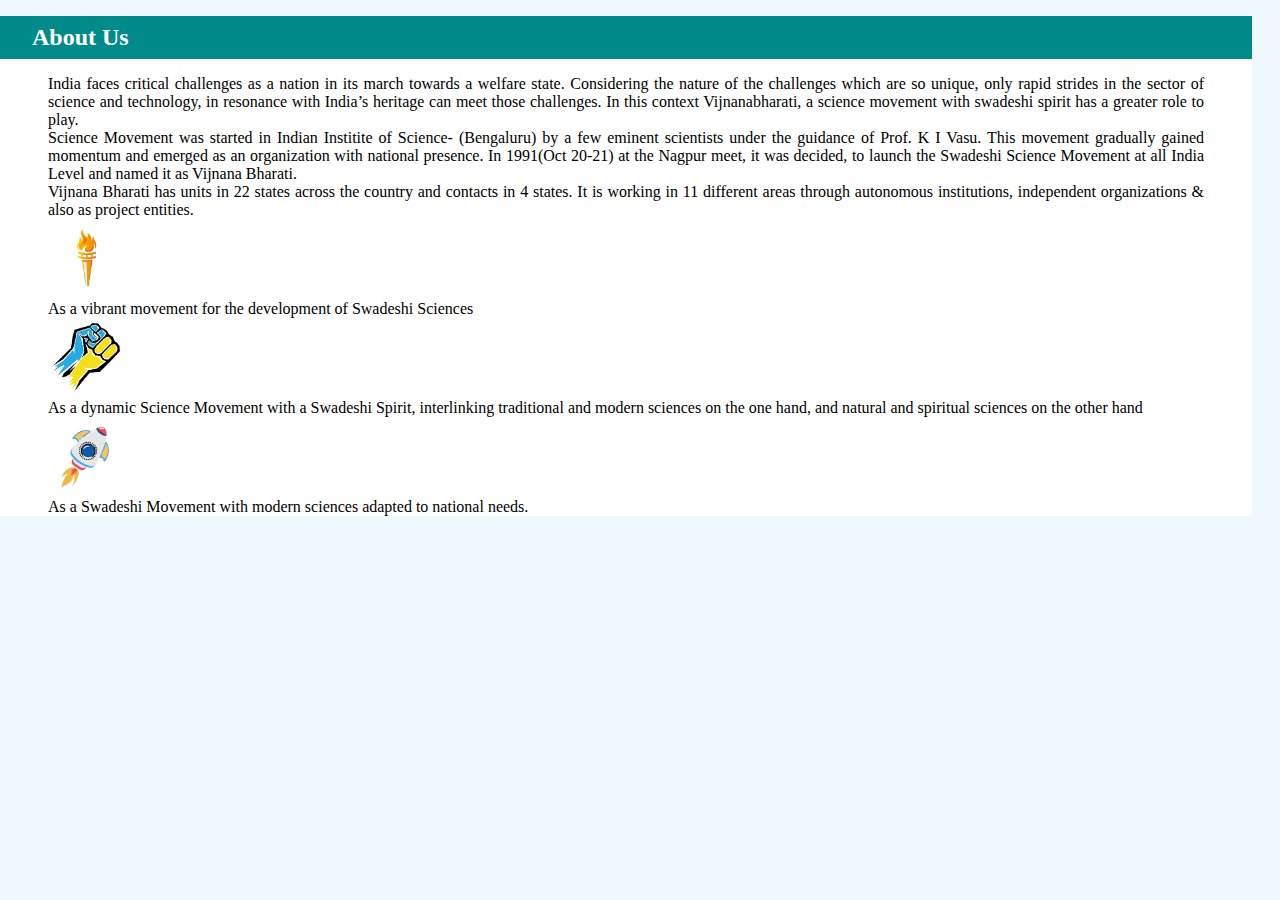
<file: about.html>
<!doctype html>
<html lang="en">

<head>
  <!-- Required meta tags -->
  <meta charset="utf-8">
  <meta name="viewport" content="width=device-width, initial-scale=1, shrink-to-fit=no">

  <!-- Bootstrap CSS -->
  
  <link href="https://cdn.jsdelivr.net/npm/bootstrap@5.0.2/dist/css/bootstrap.min.css" rel="stylesheet"
    integrity="sha384-EVSTQN3/azprG1Anm3QDgpJLIm9Nao0Yz1ztcQTwFspd3yD65VohhpuuCOmLASjC" crossorigin="anonymous">

  <!-- fontawesome icon -->
  <link rel="stylesheet" href="https://site-assets.fontawesome.com/releases/v6.2.1/css/all.css">

  <link rel="stylesheet" href="css/main-style.css">
  <link rel="stylesheet" href="css/responsive-css.css">

  <title>Vibha Awadh - About Us</title>
</head>

<body>
  <div class="outer-container container">
    <header>


    </header>

    <main class="main-content">
      <h2 class="header">About Us</h2>
      <div class="navbar-about">
        <p>India faces critical challenges as a nation in its march towards a welfare state. Considering the nature of
          the challenges which are so unique, only rapid strides in the sector of science and technology, in resonance
          with India’s heritage can meet those challenges. In this context Vijnanabharati, a science movement with
          swadeshi spirit has a greater role to play.</p>

        <p>Science Movement was started in Indian Institite of Science- (Bengaluru) by a few eminent scientists
          under the guidance of Prof. K I Vasu. This movement gradually gained momentum and emerged as an organization
          with national presence. In 1991(Oct 20-21) at the Nagpur meet, it was decided, to launch the Swadeshi Science
          Movement at all India Level and named it as Vijnana Bharati.</p>

        <p>Vijnana Bharati has units in 22 states across the country and contacts in 4 states. It is working in 11
          different areas through autonomous institutions, independent organizations & also as project entities.</p>
        <div class="card-group">
          <div class="card">
            <img src="images/about-img1.png" class="card-img-top" alt="...">
            <div class="card-body">
              <p class="card-text">As a vibrant movement for the development of Swadeshi Sciences</p>
            </div>
          </div>
          <div class="card">
            <img src="images/about-img2.png" class="card-img-top" alt="...">
            <div class="card-body">

              <p class="card-text">As a dynamic Science Movement with a Swadeshi Spirit,
                  interlinking traditional and modern sciences on the one hand, and natural and spiritual sciences on
                  the other hand</p>
            </div>
          </div>
          <div class="card">
            <img src="images/about-img3-removebg-preview.png" class="card-img-top" alt="...">
            <div class="card-body">

              <p class="card-text">As a Swadeshi Movement with modern sciences adapted to national needs.</p>

            </div>
          </div>
        </div>

      </div>
      <div class="features">


      </div>


    </main>

    <footer class="text-left text-lg-start text-white">

    </footer>

  </div>

  <!-- my model -->

  <!-- The Modal -->

  <!-- Optional JavaScript -->
  <script src="https://cdn.jsdelivr.net/npm/bootstrap@5.0.2/dist/js/bootstrap.bundle.min.js"
    integrity="sha384-MrcW6ZMFYlzcLA8Nl+NtUVF0sA7MsXsP1UyJoMp4YLEuNSfAP+JcXn/tWtIaxVXM"
    crossorigin="anonymous"></script>
  <!-- jQuery first, then Popper.js, then Bootstrap JS -->
  <script src="https://code.jquery.com/jquery-3.5.1.slim.min.js"
    integrity="sha384-DfXdz2htPH0lsSSs5nCTpuj/zy4C+OGpamoFVy38MVBnE+IbbVYUew+OrCXaRkfj"
    crossorigin="anonymous"></script>
 
  <script src="js/basic-js.js" defer></script>
  <script src="js/main-js.js" defer></script>
</body>

</html>
</file>
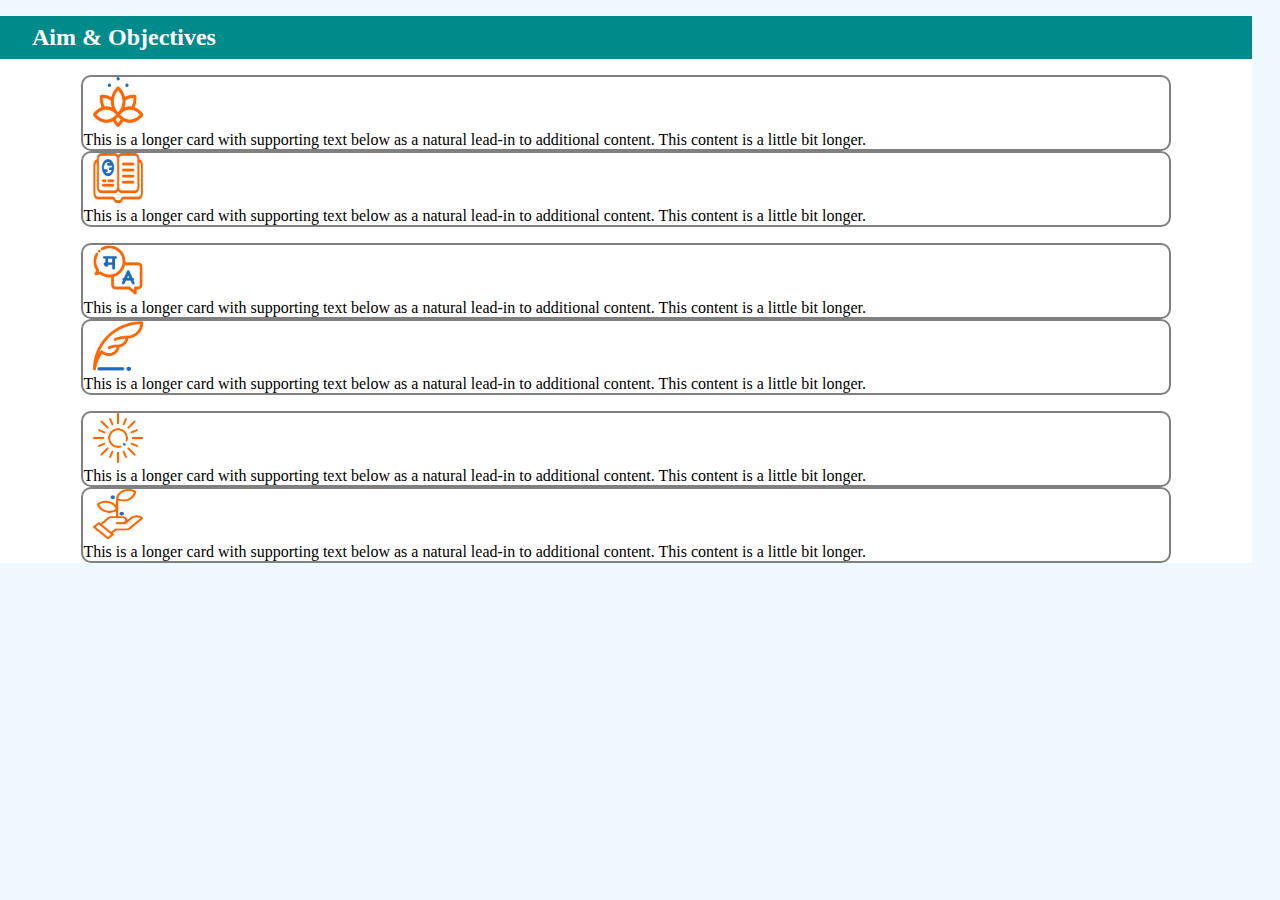
<file: aims.html>
<!doctype html>
<html lang="en">

<head>
    <!-- Required meta tags -->
    <meta charset="utf-8">
    <meta name="viewport" content="width=device-width, initial-scale=1, shrink-to-fit=no">

    <!-- Bootstrap CSS -->

    <link href="https://cdn.jsdelivr.net/npm/bootstrap@5.0.2/dist/css/bootstrap.min.css" rel="stylesheet"
        integrity="sha384-EVSTQN3/azprG1Anm3QDgpJLIm9Nao0Yz1ztcQTwFspd3yD65VohhpuuCOmLASjC" crossorigin="anonymous">

    <!-- fontawesome icon -->
    <link rel="stylesheet" href="https://site-assets.fontawesome.com/releases/v6.2.1/css/all.css">

    <link rel="stylesheet" href="css/main-style.css">
    <link rel="stylesheet" href="css/responsive-css.css">

    <title>Vibha Awadh - Aims & Objectives</title>
</head>

<body>
    <div class="outer-container container">
        <header>


        </header>

        <main class="main-content">
            <h2 class="header">Aim & Objectives</h2>
            <div class="navbar-aim">
                <div class="row row-cols-1 row-cols-md-2 g-4 trigger-element" style="width: 87%;margin: 1rem auto;">
                    <div class="col">
                        <div class="card  flex-row">
                            <img src="images/obj-img1.jpg" class="card-img-top" alt="...">
                            <div class="card-body">

                                <p class="card-text">This is a longer card with supporting text below as a natural
                                    lead-in to additional content. This content is a little bit longer.</p>
                            </div>
                        </div>
                    </div>
                    <div class="col">
                        <div class="card flex-row">
                            <img src="images/obj-img2.jpg" class="card-img-top" alt="...">
                            <div class="card-body">

                                <p class="card-text">This is a longer card with supporting text below as a natural
                                    lead-in to additional content. This content is a little bit longer.</p>
                            </div>
                        </div>
                    </div>

                </div>
                <div class="row row-cols-1 row-cols-md-2 g-4 trigger-element" style="width: 87%;margin: 1rem auto;">
                    <div class="col">
                        <div class="card  flex-row">
                            <img src="images/obj-img3.jpg" class="card-img-top" alt="...">
                            <div class="card-body">

                                <p class="card-text">This is a longer card with supporting text below as a natural
                                    lead-in to additional content. This content is a little bit longer.</p>
                            </div>
                        </div>
                    </div>
                    <div class="col">
                        <div class="card flex-row">
                            <img src="images/obj-img4.jpg" class="card-img-top" alt="...">
                            <div class="card-body">

                                <p class="card-text">This is a longer card with supporting text below as a natural
                                    lead-in to additional content. This content is a little bit longer.</p>
                            </div>
                        </div>
                    </div>

                </div>

                <div class="row row-cols-1 row-cols-md-2 g-4 trigger-element" style="width: 87%;margin: 1rem auto;">
                    <div class="col">
                        <div class="card flex-row">
                            <img src="images/obj-img5.jpg" class="card-img-top" alt="...">
                            <div class="card-body">

                                <p class="card-text">This is a longer card with supporting text below as a natural
                                    lead-in to additional content. This content is a little bit longer.</p>
                            </div>
                        </div>
                    </div>
                    <div class="col">
                        <div class="card flex-row">
                            <img src="images/obj-img6.jpg" class="card-img-top" alt="...">
                            <div class="card-body">

                                <p class="card-text">This is a longer card with supporting text below as a natural
                                    lead-in to additional content. This content is a little bit longer.</p>
                            </div>
                        </div>
                    </div>

                </div>

            </div>
            <div class="features">


            </div>


        </main>

        <footer class="text-left text-lg-start text-white">

        </footer>

    </div>

    <!-- my model -->

    <!-- The Modal -->

    <!-- Optional JavaScript -->
    <script src="https://cdn.jsdelivr.net/npm/bootstrap@5.0.2/dist/js/bootstrap.bundle.min.js"
        integrity="sha384-MrcW6ZMFYlzcLA8Nl+NtUVF0sA7MsXsP1UyJoMp4YLEuNSfAP+JcXn/tWtIaxVXM"
        crossorigin="anonymous"></script>
    <!-- jQuery first, then Popper.js, then Bootstrap JS -->
    <script src="https://code.jquery.com/jquery-3.5.1.slim.min.js"
        integrity="sha384-DfXdz2htPH0lsSSs5nCTpuj/zy4C+OGpamoFVy38MVBnE+IbbVYUew+OrCXaRkfj"
        crossorigin="anonymous"></script>
        
    <script src="js/basic-js.js" defer></script>
    <script src="js/main-js.js" defer></script>
</body>

</html>
</file>
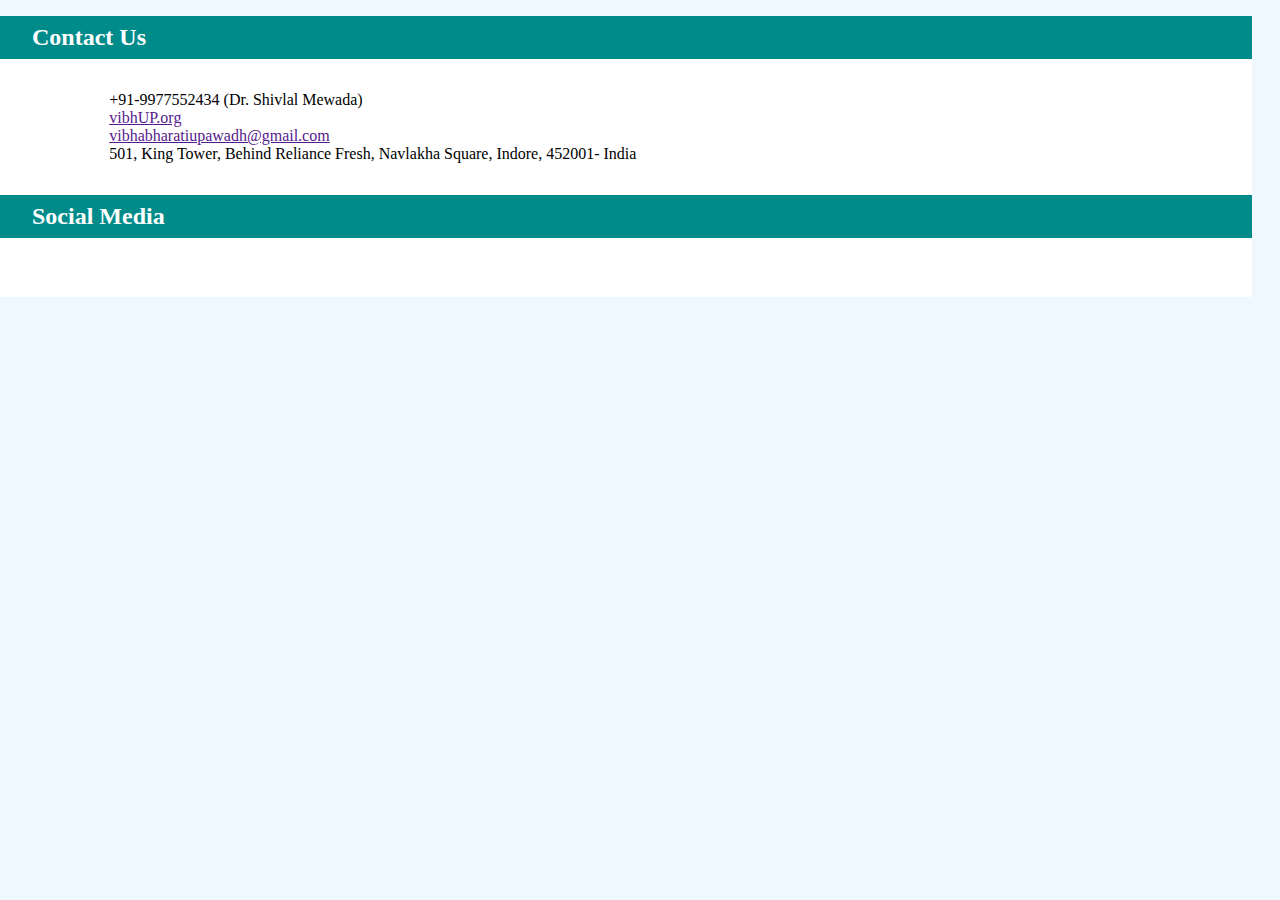
<file: contact-us.html>
<!doctype html>
<html lang="en">

<head>
    <!-- Required meta tags -->
    <meta charset="utf-8">
    <meta name="viewport" content="width=device-width, initial-scale=1, shrink-to-fit=no">

    <!-- Bootstrap CSS -->
    <link href="https://cdn.jsdelivr.net/npm/bootstrap@5.0.2/dist/css/bootstrap.min.css" rel="stylesheet"
        integrity="sha384-EVSTQN3/azprG1Anm3QDgpJLIm9Nao0Yz1ztcQTwFspd3yD65VohhpuuCOmLASjC" crossorigin="anonymous">

    <!-- fontawesome icon -->
    <link rel="stylesheet" href="https://site-assets.fontawesome.com/releases/v6.2.1/css/all.css">

    <link rel="stylesheet" href="css/main-style.css">
    <link rel="stylesheet" href="css/responsive-css.css">

    <title>Vibha Awadh - Contact Us</title>
</head>

<body>
    <div class="outer-container container">
        <header>


        </header>


        <main class="main-content">
            <h2 class="header">Contact Us</h2>
            <div class="contact-content">
                <ul>
                    <li class="mb-2"><i class="fas fa-phone"></i>+91-9977552434 (Dr. Shivlal Mewada)</li>
                    <li class="mb-2"><a href=""><i class="fa-solid fa-globe"></i>vibhUP.org</a></li>
                    <li class="mb-2"><a href=""><i class="fas fa-envelope"></i>vibhabharatiupawadh@gmail.com</a></li>
                    <li class="mb-2"><i class="fas fa-map-marker-alt"></i>501, King Tower, Behind Reliance Fresh,
                        Navlakha Square, Indore, 452001- India</li>

                </ul>

                <h2 class="header">Social Media</h2>
                <div class="social-icons mt3">
                    <a href="https://www.facebook.com/vibhamalwaofficial" target="_blank"><i
                        class="fa-brands fa-facebook footer-icon"></i></a>
                    <a href="https://twitter.com/vibhamalwa" target="_blank"><i
                        class="fa-brands fa-twitter footer-icon"></i></a>
                    <a href="https://www.linkedin.com/company/vibhamalwa" target="_blank"><i
                        class="fa-brands fa-linkedin footer-icon"></i></a>
                    <a href="#"><i class="fa-solid fa-envelope footer-icon"></i></a>
                    <a href="#"><i class="fa-brands fa-instagram footer-icon"></i></a>
                  </div>
            </div>
            <div class="features">


            </div>


        </main>

        <footer class="text-left text-lg-start text-white">

        </footer>

    </div>

    <!-- my model -->

    <!-- The Modal -->

    <!-- Optional JavaScript -->
    <script src="https://cdn.jsdelivr.net/npm/bootstrap@5.0.2/dist/js/bootstrap.bundle.min.js"
        integrity="sha384-MrcW6ZMFYlzcLA8Nl+NtUVF0sA7MsXsP1UyJoMp4YLEuNSfAP+JcXn/tWtIaxVXM"
        crossorigin="anonymous"></script>
    <!-- jQuery first, then Popper.js, then Bootstrap JS -->
    <script src="https://code.jquery.com/jquery-3.5.1.slim.min.js"
        integrity="sha384-DfXdz2htPH0lsSSs5nCTpuj/zy4C+OGpamoFVy38MVBnE+IbbVYUew+OrCXaRkfj"
        crossorigin="anonymous"></script>

    <script src="js/basic-js.js" defer></script>
    <script src="js/main-js.js" defer></script>
</body>

</html>
</file>
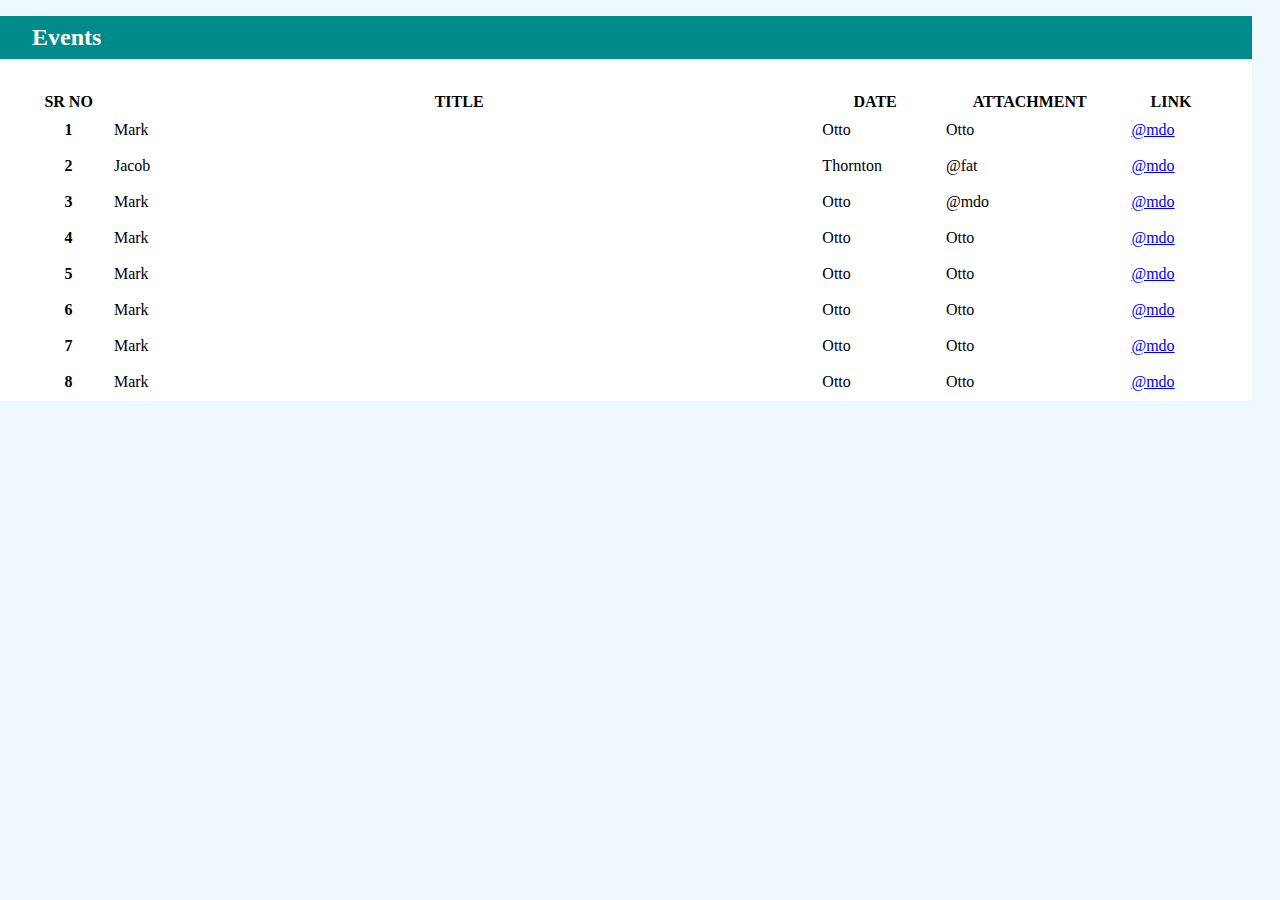
<file: events.html>
<!doctype html>
<html lang="en">

<head>
    <!-- Required meta tags -->
    <meta charset="utf-8">
    <meta name="viewport" content="width=device-width, initial-scale=1, shrink-to-fit=no">

    <!-- Bootstrap CSS -->
    <!-- <link rel="stylesheet" href="https://stackpath.bootstrapcdn.com/bootstrap/4.5.2/css/bootstrap.min.css"
    integrity="sha384-JcKb8q3iqJ61gNV9KGb8thSsNjpSL0n8PARn9HuZOnIxN0hoP+VmmDGMN5t9UJ0Z" crossorigin="anonymous"> -->

    <link href="https://cdn.jsdelivr.net/npm/bootstrap@5.0.2/dist/css/bootstrap.min.css" rel="stylesheet"
        integrity="sha384-EVSTQN3/azprG1Anm3QDgpJLIm9Nao0Yz1ztcQTwFspd3yD65VohhpuuCOmLASjC" crossorigin="anonymous">

    <!-- fontawesome icon -->
    <link rel="stylesheet" href="https://site-assets.fontawesome.com/releases/v6.2.1/css/all.css">

    <link rel="stylesheet" href="css/main-style.css">
    <link rel="stylesheet" href="css/responsive-css.css">
   


    <title>Vibha Awadh - Events</title>
</head>

<body>
    <div class="outer-container container">
        <header> </header>

        <main class="main-content">
            <h2 class="header">Events</h2>
            <div class="events">
                <table class="table table-hover table-bordered">
                    <thead class="table-light">
                        <tr>
                            <th class="col1-width" scope="col">SR NO</th>
                            <th class="col2-width" scope="col">TITLE</th>
                            <th scope="col">DATE</th>
                            <th scope="col">ATTACHMENT</th>
                            <th scope="col">LINK</th>
                        </tr>
                    </thead>
                    <tbody>
                        <tr>
                            <th scope="row">1</th>
                            <td>Mark</td>
                            <td>Otto</td>
                            <!-- <td><a href="/images/awards-transformed.jpeg" download>file</td> -->
                            <td>Otto</td>
                            <td><a href="paste link">@mdo</a</td>
                        </tr>
                        <tr>
                            <th scope="row">2</th>
                            <td>Jacob</td>
                            <td>Thornton</td>
                            <td>@fat</td>
                            <td><a href="paste link">@mdo</a</td>
                        </tr>
                        <tr>
                            <th scope="row">3</th>
                            <td>Mark</td>
                            <td>Otto</td>
                            <td>@mdo</td>
                            <td><a href="paste link">@mdo</a</td>
                        </tr>
                        <tr>
                            <th scope="row">4</th>
                            <td>Mark</td>
                            <td>Otto</td>
                            <!-- <td><a href="/images/awards-transformed.jpeg" download>file</td> -->
                            <td>Otto</td>
                            <td><a href="paste link">@mdo</a</td>
                        </tr>
                        <tr>
                            <th scope="row">5</th>
                            <td>Mark</td>
                            <td>Otto</td>
                            <!-- <td><a href="/images/awards-transformed.jpeg" download>file</td> -->
                            <td>Otto</td>
                            <td><a href="paste link">@mdo</a</td>
                        </tr>
                        <tr>
                            <th scope="row">6</th>
                            <td>Mark</td>
                            <td>Otto</td>
                            <!-- <td><a href="/images/awards-transformed.jpeg" download>file</td> -->
                            <td>Otto</td>
                            <td><a href="paste link">@mdo</a</td>
                        </tr>
                        <tr>
                            <th scope="row">7</th>
                            <td>Mark</td>
                            <td>Otto</td>
                            <!-- <td><a href="/images/awards-transformed.jpeg" download>file</td> -->
                            <td>Otto</td>
                            <td><a href="paste link">@mdo</a</td>
                        </tr>
                        <tr>
                            <th scope="row">8</th>
                            <td>Mark</td>
                            <td>Otto</td>
                            <!-- <td><a href="/images/awards-transformed.jpeg" download>file</td> -->
                            <td>Otto</td>
                            <td><a href="paste link">@mdo</a</td>
                        </tr>
                    </tbody>
                </table>
            </div>
            <div class="features">
               
            </div>


        </main>

        <footer class="text-left text-lg-start text-white"> </footer>

    </div>

    <!-- Optional JavaScript -->
    <script src="https://cdn.jsdelivr.net/npm/bootstrap@5.0.2/dist/js/bootstrap.bundle.min.js"
        integrity="sha384-MrcW6ZMFYlzcLA8Nl+NtUVF0sA7MsXsP1UyJoMp4YLEuNSfAP+JcXn/tWtIaxVXM"
        crossorigin="anonymous"></script>
    <!-- jQuery first, then Popper.js, then Bootstrap JS -->
    <script src="https://code.jquery.com/jquery-3.5.1.slim.min.js"
        integrity="sha384-DfXdz2htPH0lsSSs5nCTpuj/zy4C+OGpamoFVy38MVBnE+IbbVYUew+OrCXaRkfj"
        crossorigin="anonymous"></script>

        <script src="js/basic-js.js" defer></script>
    <script src="js/main-js.js" defer></script>
</body>

</html>
</file>
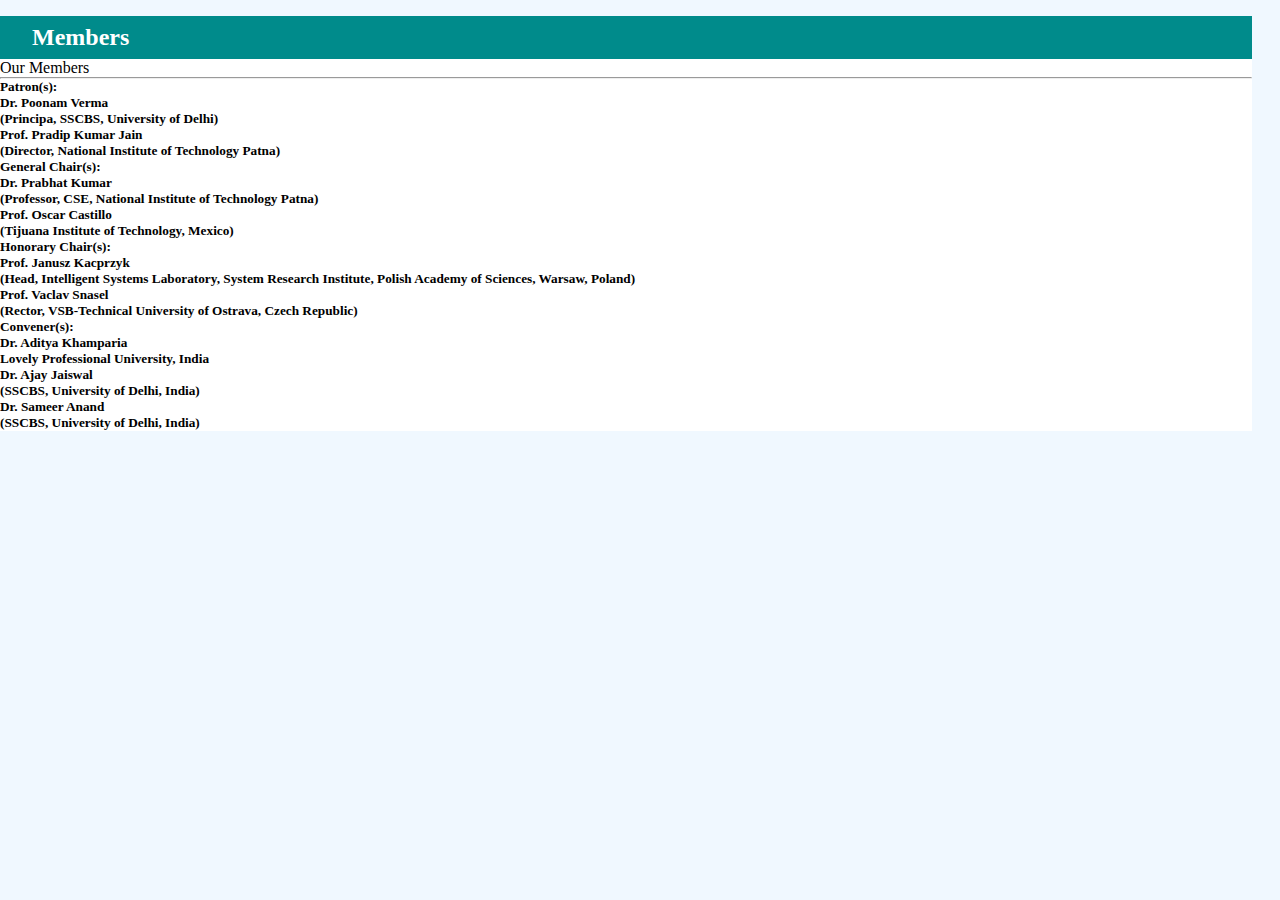
<file: members.html>
<!doctype html>
<html lang="en">

<head>
  <!-- Required meta tags -->
  <meta charset="utf-8">
  <meta name="viewport" content="width=device-width, initial-scale=1, shrink-to-fit=no">

  <!-- Bootstrap CSS -->
  <link href="https://cdn.jsdelivr.net/npm/bootstrap@5.0.2/dist/css/bootstrap.min.css" rel="stylesheet"
    integrity="sha384-EVSTQN3/azprG1Anm3QDgpJLIm9Nao0Yz1ztcQTwFspd3yD65VohhpuuCOmLASjC" crossorigin="anonymous">

  <!-- fontawesome icon -->
  <link rel="stylesheet" href="https://site-assets.fontawesome.com/releases/v6.2.1/css/all.css">

  <link rel="stylesheet" href="css/main-style.css">
  <script src="js/basic-js.js"></script>
  <script src="js/main-js.js" defer></script>


  <title>Vibha Awadh -Members</title>
</head>

<body>
  <div class="outer-container container">
    <header> </header>

    <main class="main-content">
      <h2 class="header">Members</h2>

      <div class="member">
        <div class="heading">Our Members</div>
        <hr class="seperator-1">
        <h5 class="steering-headers">Patron(s):</h5>
        <div class="boxes m-auto">
          <div class="rows-1 rows">
            <div class="row1-col1 box-style">
              <h5 class="steering-text">Dr. Poonam Verma</h5>
              <h5 class="steering-text">(Principa, SSCBS, University of Delhi)</h5>
            </div>
            <div class="row1-col2 box-style">
              <h5 class="steering-text">Prof. Pradip Kumar Jain</h5>
              <h5 class="steering-text">(Director, National Institute of Technology Patna)</h5>
            </div>
          </div>
        </div>
        <h5 class="steering-headers">General Chair(s):</h5>
        <div class="boxes m-auto">
          <div class="rows-2 rows">
            <div class="row2-col1 box-style">
              <h5 class="steering-text">Dr. Prabhat Kumar</h5>
              <h5 class="steering-text">(Professor, CSE, National Institute of Technology Patna)</h5>
            </div>
            <div class="row2-col2 box-style">
              <h5 class="steering-text">Prof. Oscar Castillo</h5>
              <h5 class="steering-text">(Tijuana Institute of Technology, Mexico)</h5>
            </div>
          </div>
        </div>

        <h5 class="steering-headers">Honorary Chair(s):</h5>
        <div class="boxes m-auto">
          <div class="rows-3 rows">
            <div class="row3-col1 box-style">
              <h5 class="steering-text">Prof. Janusz Kacprzyk</h5>
              <h5 class="steering-text">(Head, Intelligent Systems Laboratory, System Research Institute, Polish Academy
                of
                Sciences, Warsaw, Poland)</h5>
            </div>
            <div class="row3-col2 box-style">
              <h5 class="steering-text">Prof. Vaclav Snasel</h5>
              <h5 class="steering-text">(Rector, VSB-Technical University of Ostrava, Czech Republic)</h5>
            </div>
          </div>
        </div>



        <h5 class="steering-headers">Convener(s):</h5>
        <div class="boxes m-auto">
          <div class="rows-13 rows">
            <div class="row13-col1 box-style">
              <h5 class="steering-text">Dr. Aditya Khamparia</h5>
              <h5 class="steering-text">Lovely Professional University, India</h5>
            </div>
            <div class="row13-col2 box-style">
              <h5 class="steering-text">Dr. Ajay Jaiswal</h5>
              <h5 class="steering-text">(SSCBS, University of Delhi, India)</h5>
            </div>
            <div class="row13-col2 box-style">
              <h5 class="steering-text">Dr. Sameer Anand</h5>
              <h5 class="steering-text">(SSCBS, University of Delhi, India)</h5>
            </div>
          </div>
        </div>
      </div>

      <div class="features">


      </div>


    </main>

    <footer class="text-left text-lg-start text-white"> </footer>

  </div>


  <!-- Optional JavaScript -->
  <script src="https://cdn.jsdelivr.net/npm/bootstrap@5.0.2/dist/js/bootstrap.bundle.min.js"
    integrity="sha384-MrcW6ZMFYlzcLA8Nl+NtUVF0sA7MsXsP1UyJoMp4YLEuNSfAP+JcXn/tWtIaxVXM"
    crossorigin="anonymous"></script>
  <!-- jQuery first, then Popper.js, then Bootstrap JS -->
  <script src="https://code.jquery.com/jquery-3.5.1.slim.min.js"
    integrity="sha384-DfXdz2htPH0lsSSs5nCTpuj/zy4C+OGpamoFVy38MVBnE+IbbVYUew+OrCXaRkfj"
    crossorigin="anonymous"></script>
  
    <script src="js/basic-js.js" defer></script>
    <script src="js/main-js.js" defer></script>
</body>

</html>
</file>
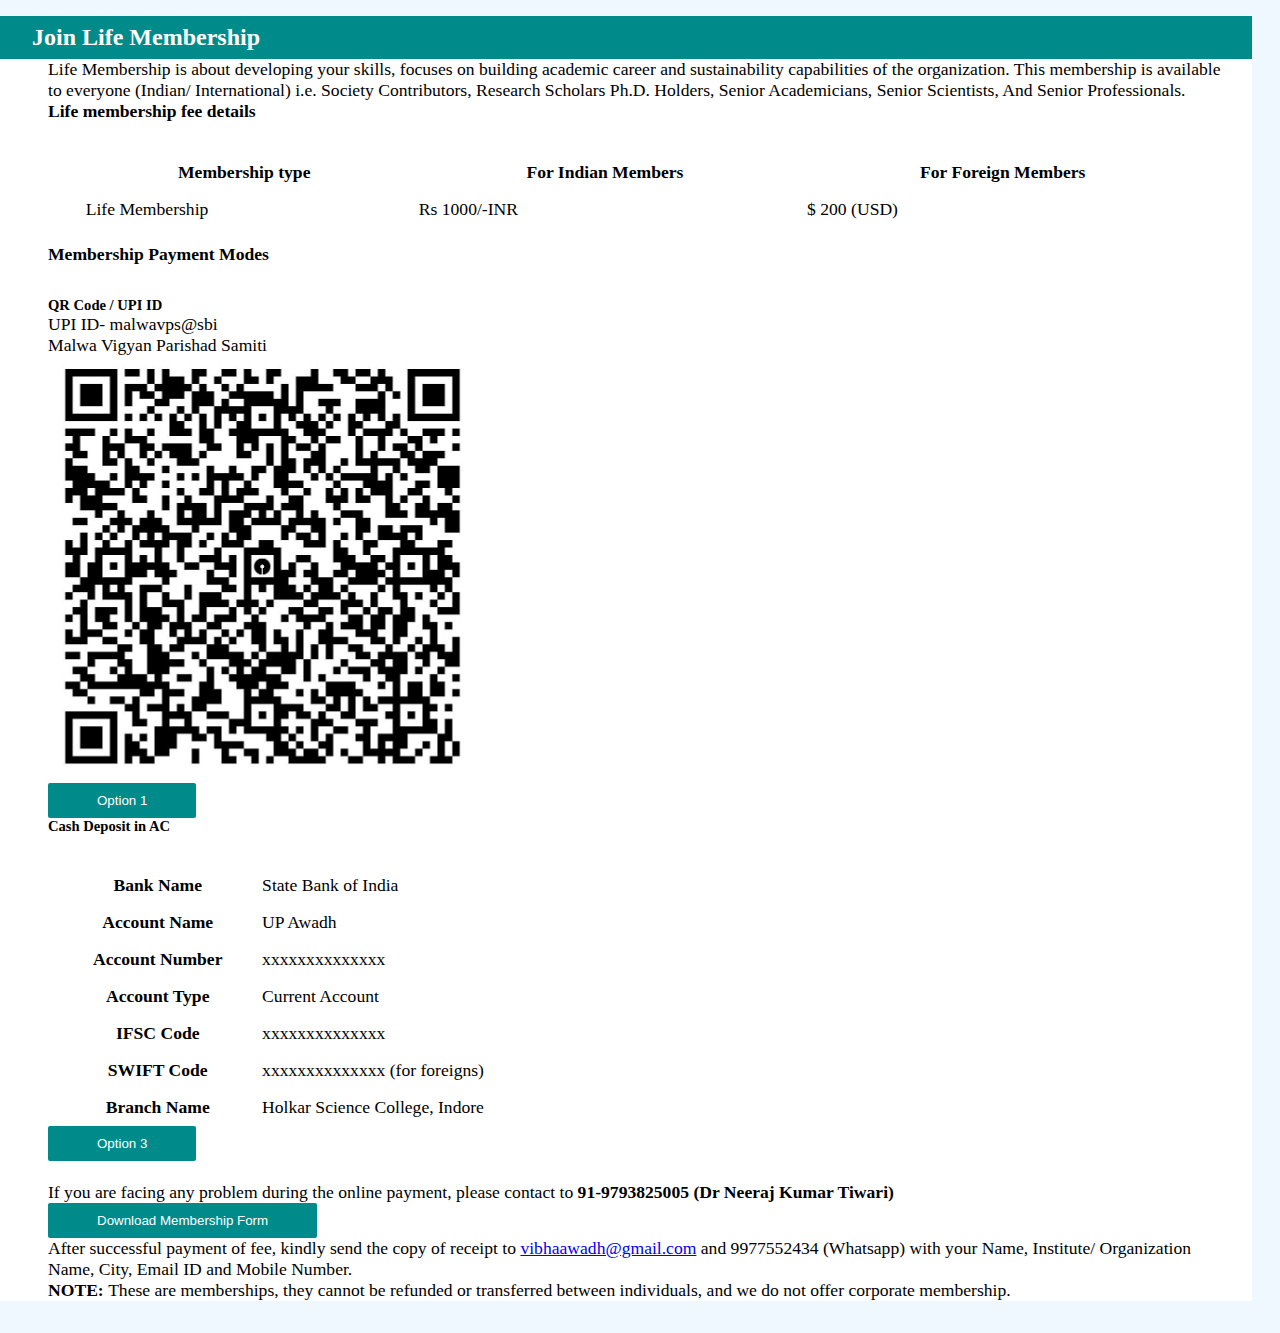
<file: membership.html>
<!doctype html>
<html lang="en">

<head>
    <!-- Required meta tags -->
    <meta charset="utf-8">
    <meta name="viewport" content="width=device-width, initial-scale=1, shrink-to-fit=no">

    <!-- Bootstrap CSS -->
    <!-- <link rel="stylesheet" href="https://stackpath.bootstrapcdn.com/bootstrap/4.5.2/css/bootstrap.min.css"
    integrity="sha384-JcKb8q3iqJ61gNV9KGb8thSsNjpSL0n8PARn9HuZOnIxN0hoP+VmmDGMN5t9UJ0Z" crossorigin="anonymous"> -->

    <link href="https://cdn.jsdelivr.net/npm/bootstrap@5.0.2/dist/css/bootstrap.min.css" rel="stylesheet"
        integrity="sha384-EVSTQN3/azprG1Anm3QDgpJLIm9Nao0Yz1ztcQTwFspd3yD65VohhpuuCOmLASjC" crossorigin="anonymous">

    <!-- fontawesome icon -->
    <link rel="stylesheet" href="https://site-assets.fontawesome.com/releases/v6.2.1/css/all.css">

    <link rel="stylesheet" href="css/main-style.css">
    <link rel="stylesheet" href="css/responsive-css.css">

    <title>Vibha Awadh - Join Membership</title>
</head>

<body>
    <div class="outer-container container">
        <header>


        </header>

        <main class="main-content">
            <h2 class="header">Join Life Membership</h2>
            <div class="membership-content">
                <p>Life Membership is about developing your skills, focuses on building academic career and
                    sustainability capabilities of the organization. This membership is available to everyone (Indian/
                    International) i.e. Society Contributors, Research Scholars Ph.D. Holders, Senior Academicians,
                    Senior Scientists, And Senior Professionals.</p>
                <h4>Life membership fee details</h4>
                <table class="table">
                    <thead class="table-light">
                        <tr>
                            <th scope="col">Membership type</th>
                            <th scope="col">For Indian Members</th>
                            <th scope="col">For Foreign Members</th>

                        </tr>
                    </thead>
                    <tbody>
                        <tr>

                            <td>Life Membership</td>
                            <td>Rs 1000/-INR</td>
                            <td>$ 200 (USD)</td>
                        </tr>

                    </tbody>
                </table>

                <h4 style="margin: 1rem 0rem 2rem 0rem;text-transform: capitalize;">membership payment modes</h4>
                <div class="mb-2 d-flex justify-content-around">
                    <div class="card align-items-center">
                        <div class="card-body">

                            <h5 class="card-title text-left">QR Code / UPI ID</h5>
                            <p>UPI ID- malwavps@sbi</p>
                            <p class="text-left">Malwa Vigyan Parishad Samiti</p>
                            <div class="qr-section">
                                <img src="images/demoQRCode.jpg" alt="">

                            </div>
                            <a class="d-flex justify-content-center" href="##"><button type="button"
                                    class="btn btn-primary">Option 1</button></a>
                        </div>
                    </div>

                    <div class="card align-items-center">
                        <div class="card-body">
                            <h5 class="card-title">Cash Deposit in AC</h5>
                            <table class="table">
                                <tbody>
                                    <tr>
                                        <th>Bank Name</th>
                                        <td>State Bank of India</td>
                                    </tr>
                                    <tr>

                                        <th>Account Name</th>
                                        <td>UP Awadh</td>
                                    </tr>
                                    <tr>

                                        <th>Account Number</th>
                                        <td>xxxxxxxxxxxxxx</td>
                                    </tr>
                                    <tr>

                                        <th>Account Type</th>
                                        <td>Current Account</td>
                                    </tr>
                                    <tr>

                                        <th>IFSC Code</th>
                                        <td>xxxxxxxxxxxxxx</td>
                                    </tr>

                                    <tr>

                                        <th>SWIFT Code</th>
                                        <td>xxxxxxxxxxxxxx (for foreigns)</td>
                                    </tr>
                                    <tr>

                                        <th>Branch Name</th>
                                        <td>Holkar Science College, Indore</td>
                                    </tr>


                                </tbody>
                            </table>

                            <a class="d-flex justify-content-center" href="##"><button type="button"
                                    class="btn btn-primary">Option 3</button></a>
                        </div>
                    </div>

                </div>
                <br>
                <p class="mt-3">If you are facing any problem during the online payment, please contact to
                    <strong>91-9793825005 (Dr Neeraj Kumar Tiwari)</strong> </p>

                <a class="m-2" href="gallery/Vibha form.pdf" download><button type="button" class="btn btn-primary">Download Membership
                        Form</button></a>
                <p class="mt-3">After successful payment of fee, kindly send the copy of receipt to <a
                    href="mailto:vibhaawadh@gmail.com">vibhaawadh@gmail.com</a> and 9977552434
                    (Whatsapp) with your Name, Institute/ Organization Name, City, Email ID and Mobile Number.</p>
                <p><strong>NOTE: </strong> These are memberships, they cannot be refunded or transferred between
                    individuals, and we do not offer corporate membership.</p>


            </div>
            <div class="features">



            </div>


        </main>

        <footer class="text-left text-lg-start text-white">

        </footer>

    </div>

    <!-- my model -->

    <!-- The Modal -->

    <!-- Optional JavaScript -->
    <script src="https://cdn.jsdelivr.net/npm/bootstrap@5.0.2/dist/js/bootstrap.bundle.min.js"
        integrity="sha384-MrcW6ZMFYlzcLA8Nl+NtUVF0sA7MsXsP1UyJoMp4YLEuNSfAP+JcXn/tWtIaxVXM"
        crossorigin="anonymous"></script>
    <!-- jQuery first, then Popper.js, then Bootstrap JS -->
    <script src="https://code.jquery.com/jquery-3.5.1.slim.min.js"
        integrity="sha384-DfXdz2htPH0lsSSs5nCTpuj/zy4C+OGpamoFVy38MVBnE+IbbVYUew+OrCXaRkfj"
        crossorigin="anonymous"></script>

    <script src="js/basic-js.js" defer></script>
    <script src="js/main-js.js" defer></script>
</body>

</html>
</file>
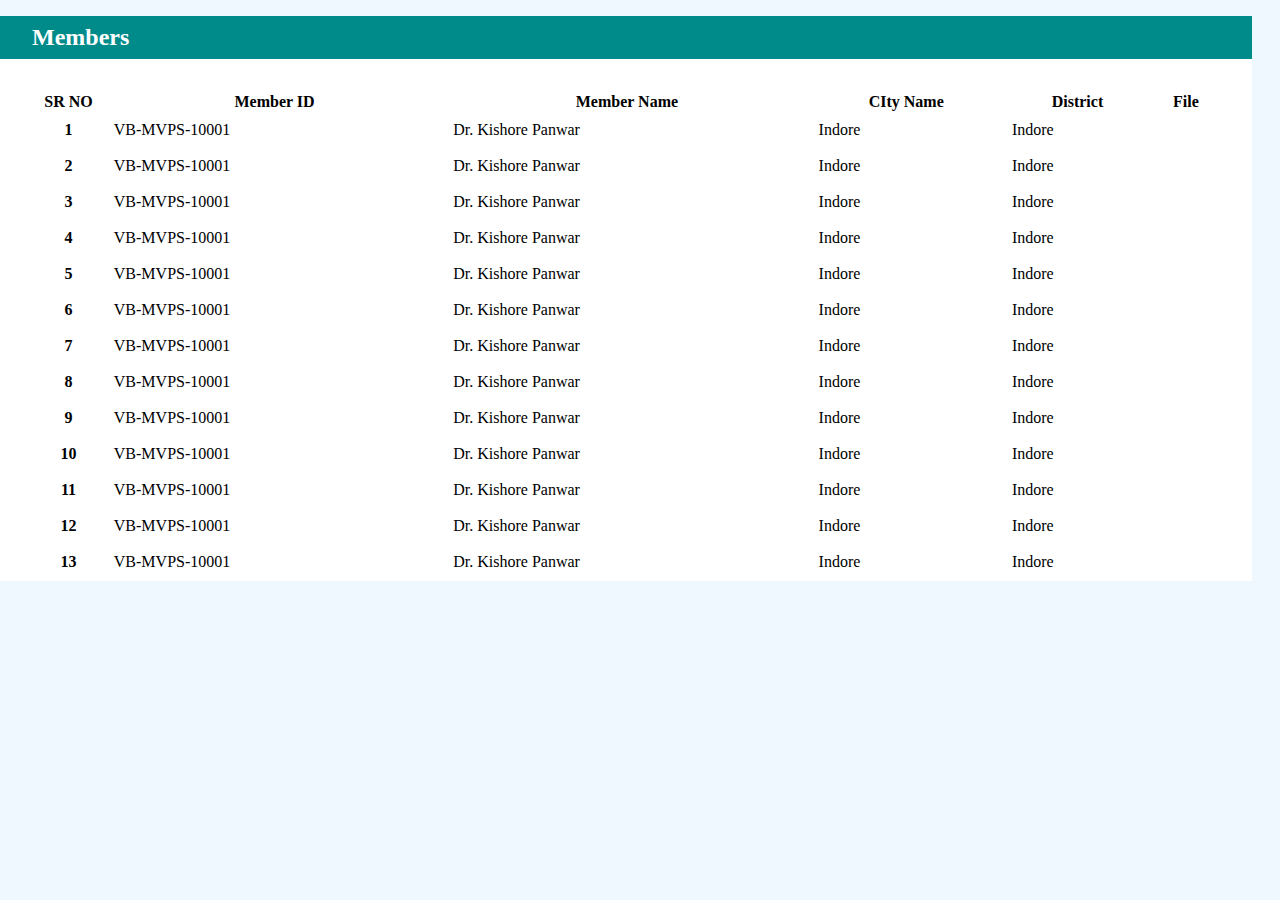
<file: our-members.html>
<!doctype html>
<html lang="en">

<head>
    <!-- Required meta tags -->
    <meta charset="utf-8">
    <meta name="viewport" content="width=device-width, initial-scale=1, shrink-to-fit=no">

    <!-- Bootstrap CSS -->
    <link href="https://cdn.jsdelivr.net/npm/bootstrap@5.0.2/dist/css/bootstrap.min.css" rel="stylesheet"
        integrity="sha384-EVSTQN3/azprG1Anm3QDgpJLIm9Nao0Yz1ztcQTwFspd3yD65VohhpuuCOmLASjC" crossorigin="anonymous">

    <!-- fontawesome icon -->
    <link rel="stylesheet" href="https://site-assets.fontawesome.com/releases/v6.2.1/css/all.css">

    <link rel="stylesheet" href="css/main-style.css">
    <link rel="stylesheet" href="css/responsive-css.css">


    <title>Vibha Awadh - Members</title>
</head>

<body>
    <div class="outer-container container">
        <header> </header>

        <main class="main-content">
            <h2 class="header"> Members</h2>
            <div class="members-content">
                <table class="table table-hover table-bordered">
                    <thead class="table-light">
                        <tr>
                            <th class="col1-width" scope="col">SR NO</th>
                            <th scope="col">Member ID</th>
                            <th scope="col">Member Name</th>
                            <th scope="col">CIty Name</th>
                            <th scope="col">District</th>
                            <th scope="col" style="text-align: center;">File</th>
                        </tr>
                    </thead>
                    <tbody>

                        <tr>
                            <th scope="row"> 1 </th>
                            <td> VB-MVPS-10001 </td>
                            <td> Dr. Kishore Panwar </td>
                            <td>Indore</td>
                            <td>Indore</td>
                            <td>
                                <a href="gallery/demofile.pdf" target="_blank">
                                    <i class="fa-solid fa-print" style="color: #1c6efd;"></i>

                                </a>
                            </td>
                        </tr>

                        <tr>
                            <th scope="row"> 2 </th>
                            <td> VB-MVPS-10001 </td>
                            <td> Dr. Kishore Panwar </td>
                            <td>Indore</td>
                            <td>Indore</td>
                            <td>
                                <a href="gallery/demofile.pdf" target="_blank">
                                    <i class="fa-solid fa-print" style="color: #1c6efd;"></i>

                                </a>
                            </td>
                        </tr>
                        <tr>
                            <th scope="row"> 3 </th>
                            <td> VB-MVPS-10001 </td>
                            <td> Dr. Kishore Panwar </td>
                            <td>Indore</td>
                            <td>Indore</td>
                            <td>
                                <a href="gallery/demofile.pdf" target="_blank">
                                    <i class="fa-solid fa-print" style="color: #1c6efd;"></i>

                                </a>
                            </td>
                        </tr>
                        <tr>
                            <th scope="row"> 4 </th>
                            <td> VB-MVPS-10001 </td>
                            <td> Dr. Kishore Panwar </td>
                            <td>Indore</td>
                            <td>Indore</td>
                            <td>
                                <a href="gallery/demofile.pdf" target="_blank">
                                    <i class="fa-solid fa-print" style="color: #1c6efd;"></i>

                                </a>
                            </td>
                        </tr>
                        <tr>
                            <th scope="row"> 5 </th>
                            <td> VB-MVPS-10001 </td>
                            <td> Dr. Kishore Panwar </td>
                            <td>Indore</td>
                            <td>Indore</td>
                            <td>
                                <a href="gallery/demofile.pdf" target="_blank">
                                    <i class="fa-solid fa-print" style="color: #1c6efd;"></i>

                                </a>
                            </td>
                        </tr>
                        <tr>
                            <th scope="row"> 6 </th>
                            <td> VB-MVPS-10001 </td>
                            <td> Dr. Kishore Panwar </td>
                            <td>Indore</td>
                            <td>Indore</td>
                            <td>
                                <a href="gallery/demofile.pdf" target="_blank">
                                    <i class="fa-solid fa-print" style="color: #1c6efd;"></i>

                                </a>
                            </td>
                        </tr>
                        <tr>
                            <th scope="row"> 7 </th>
                            <td> VB-MVPS-10001 </td>
                            <td> Dr. Kishore Panwar </td>
                            <td>Indore</td>
                            <td>Indore</td>
                            <td>
                                <a href="gallery/demofile.pdf" target="_blank">
                                    <i class="fa-solid fa-print" style="color: #1c6efd;"></i>

                                </a>
                            </td>
                        </tr>
                        <tr>
                            <th scope="row"> 8 </th>
                            <td> VB-MVPS-10001 </td>
                            <td> Dr. Kishore Panwar </td>
                            <td>Indore</td>
                            <td>Indore</td>
                            <td>
                                <a href="gallery/demofile.pdf" target="_blank">
                                    <i class="fa-solid fa-print" style="color: #1c6efd;"></i>

                                </a>
                            </td>
                        </tr>
                        <tr>
                            <th scope="row"> 9 </th>
                            <td> VB-MVPS-10001 </td>
                            <td> Dr. Kishore Panwar </td>
                            <td>Indore</td>
                            <td>Indore</td>
                            <td>
                                <a href="gallery/demofile.pdf" target="_blank">
                                    <i class="fa-solid fa-print" style="color: #1c6efd;"></i>

                                </a>
                            </td>
                        </tr>
                        <tr>
                            <th scope="row"> 10 </th>
                            <td> VB-MVPS-10001 </td>
                            <td> Dr. Kishore Panwar </td>
                            <td>Indore</td>
                            <td>Indore</td>
                            <td>
                                <a href="gallery/demofile.pdf" target="_blank">
                                    <i class="fa-solid fa-print" style="color: #1c6efd;"></i>

                                </a>
                            </td>
                        </tr>
                        <tr>
                            <th scope="row"> 11 </th>
                            <td> VB-MVPS-10001 </td>
                            <td> Dr. Kishore Panwar </td>
                            <td>Indore</td>
                            <td>Indore</td>
                            <td>
                                <a href="gallery/demofile.pdf" target="_blank">
                                    <i class="fa-solid fa-print" style="color: #1c6efd;"></i>

                                </a>
                            </td>
                        </tr>
                        <tr>
                            <th scope="row"> 12 </th>
                            <td> VB-MVPS-10001 </td>
                            <td> Dr. Kishore Panwar </td>
                            <td>Indore</td>
                            <td>Indore</td>
                            <td>
                                <a href="gallery/demofile.pdf" target="_blank">
                                    <i class="fa-solid fa-print" style="color: #1c6efd;"></i>

                                </a>
                            </td>
                        </tr>
                        <tr>
                            <th scope="row"> 13 </th>
                            <td> VB-MVPS-10001 </td>
                            <td> Dr. Kishore Panwar </td>
                            <td>Indore</td>
                            <td>Indore</td>
                            <td>
                                <a href="gallery/demofile.pdf" target="_blank">
                                    <i class="fa-solid fa-print" style="color: #1c6efd;"></i>

                                </a>
                            </td>
                        </tr>

                    </tbody>
                </table>
            </div>
            <div class="features">

            </div>


        </main>

        <footer class="text-left text-lg-start text-white"> </footer>

    </div>

    <!-- Optional JavaScript -->
    <script src="https://cdn.jsdelivr.net/npm/bootstrap@5.0.2/dist/js/bootstrap.bundle.min.js"
        integrity="sha384-MrcW6ZMFYlzcLA8Nl+NtUVF0sA7MsXsP1UyJoMp4YLEuNSfAP+JcXn/tWtIaxVXM"
        crossorigin="anonymous"></script>
    <!-- jQuery first, then Popper.js, then Bootstrap JS -->
    <script src="https://code.jquery.com/jquery-3.5.1.slim.min.js"
        integrity="sha384-DfXdz2htPH0lsSSs5nCTpuj/zy4C+OGpamoFVy38MVBnE+IbbVYUew+OrCXaRkfj"
        crossorigin="anonymous"></script>

    <script src="js/basic-js.js" defer></script>
    <script src="js/main-js.js" defer></script>
</body>

</html>
</file>
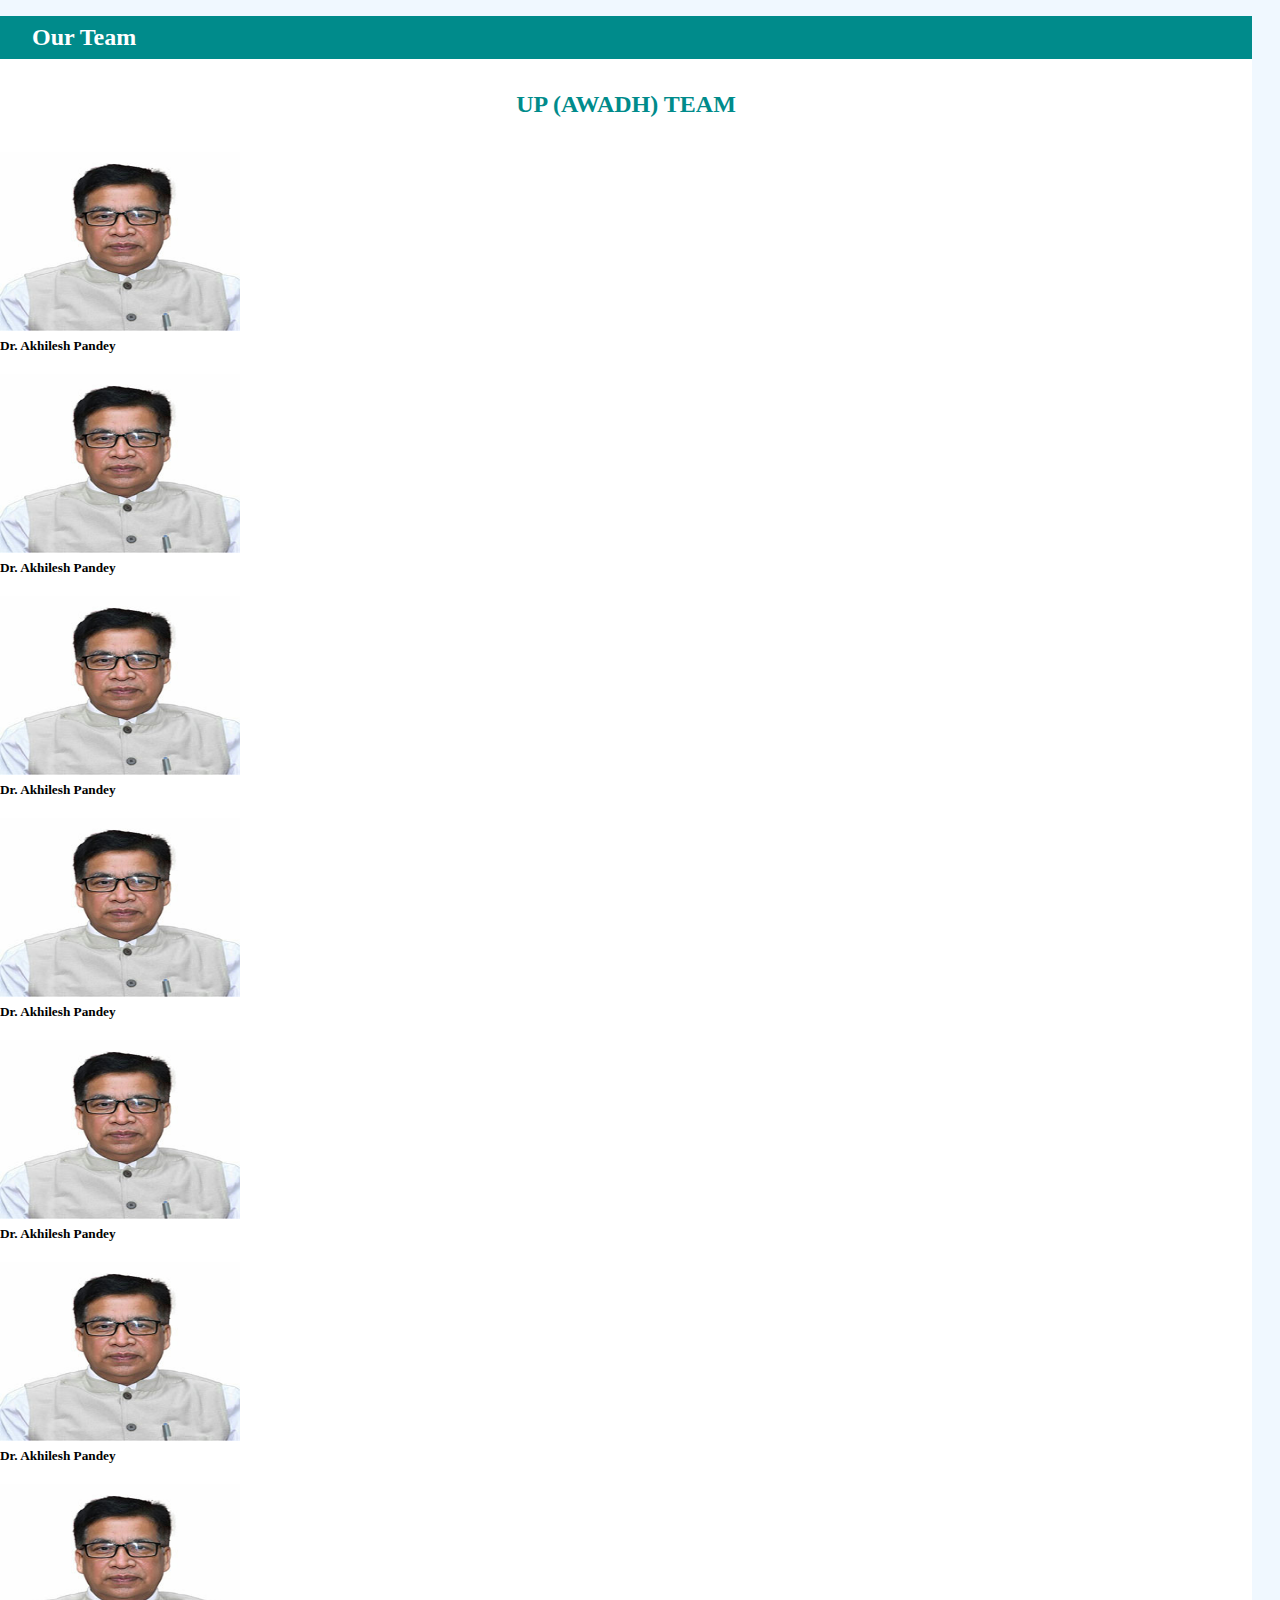
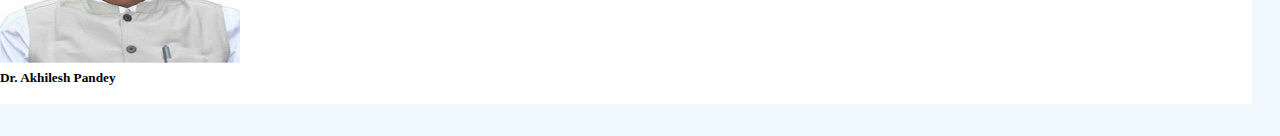
<file: our-team.html>
<!doctype html>
<html lang="en">

<head>
    <!-- Required meta tags -->
    <meta charset="utf-8">
    <meta name="viewport" content="width=device-width, initial-scale=1, shrink-to-fit=no">

    <!-- Bootstrap CSS -->
    <!-- <link rel="stylesheet" href="https://stackpath.bootstrapcdn.com/bootstrap/4.5.2/css/bootstrap.min.css"
    integrity="sha384-JcKb8q3iqJ61gNV9KGb8thSsNjpSL0n8PARn9HuZOnIxN0hoP+VmmDGMN5t9UJ0Z" crossorigin="anonymous"> -->

    <link href="https://cdn.jsdelivr.net/npm/bootstrap@5.0.2/dist/css/bootstrap.min.css" rel="stylesheet"
        integrity="sha384-EVSTQN3/azprG1Anm3QDgpJLIm9Nao0Yz1ztcQTwFspd3yD65VohhpuuCOmLASjC" crossorigin="anonymous">

    <!-- fontawesome icon -->
    <link rel="stylesheet" href="https://site-assets.fontawesome.com/releases/v6.2.1/css/all.css">

    <link rel="stylesheet" href="css/main-style.css">
    <link rel="stylesheet" href="css/responsive-css.css">

    <title>Vibha Awadh - TEAM</title>
</head>

<body>
    <div class="outer-container container">
        <header>


        </header>
        <main class="main-content">
            <h2 class="header">Our Team</h2>
            <h2 class="center-header">UP (AWADH) TEAM</h2>
            <div class="our-team pt-4">
                <div class="mb-2 d-flex justify-content-center">
                    <div class="card align-items-center"><img src="images/forDemo.jpg" class="" alt="...">
                        <div class="card-body text-center">
                            <h5 class="card-title text-center">Dr. Akhilesh Pandey</h5>
                            <div class="members-social-icons">
                                <a href="https://www.facebook.com/vibhamalwaofficial" target="_blank"><i
                                        class="fa-brands fa-facebook footer-icon"></i></a>
                                <a href="https://twitter.com/vibhamalwa" target="_blank"><i
                                        class="fa-brands fa-twitter footer-icon"></i></a>
                                <a href="https://www.linkedin.com/company/vibhamalwa" target="_blank"><i
                                        class="fa-brands fa-linkedin footer-icon"></i></a>
                                <a href="#"><i class="fa-solid fa-envelope footer-icon"></i></a>
                                
                            </div>
                        </div>
                    </div>
                    <div class="card align-items-center"><img src="images/forDemo.jpg" class="" alt="...">
                        <div class="card-body text-center">
                            <h5 class="card-title text-center">Dr. Akhilesh Pandey</h5>
                            <div class="members-social-icons">
                                <a href="https://www.facebook.com/vibhamalwaofficial" target="_blank"><i
                                        class="fa-brands fa-facebook footer-icon"></i></a>
                                <a href="https://twitter.com/vibhamalwa" target="_blank"><i
                                        class="fa-brands fa-twitter footer-icon"></i></a>
                                <a href="https://www.linkedin.com/company/vibhamalwa" target="_blank"><i
                                        class="fa-brands fa-linkedin footer-icon"></i></a>
                                <a href="#"><i class="fa-solid fa-envelope footer-icon"></i></a>
                                
                            </div>
                        </div>
                    </div>
                    <div class="card align-items-center"><img src="images/forDemo.jpg" class="" alt="...">
                        <div class="card-body text-center">
                            <h5 class="card-title text-center">Dr. Akhilesh Pandey</h5>
                            <div class="members-social-icons">
                                <a href="https://www.facebook.com/vibhamalwaofficial" target="_blank"><i
                                        class="fa-brands fa-facebook footer-icon"></i></a>
                                <a href="https://twitter.com/vibhamalwa" target="_blank"><i
                                        class="fa-brands fa-twitter footer-icon"></i></a>
                                <a href="https://www.linkedin.com/company/vibhamalwa" target="_blank"><i
                                        class="fa-brands fa-linkedin footer-icon"></i></a>
                                <a href="#"><i class="fa-solid fa-envelope footer-icon"></i></a>
                                
                            </div>
                        </div>
                    </div>
                    <div class="card align-items-center"><img src="images/forDemo.jpg" class="" alt="...">
                        <div class="card-body text-center">
                            <h5 class="card-title text-center">Dr. Akhilesh Pandey</h5>
                            <div class="members-social-icons">
                                <a href="https://www.facebook.com/vibhamalwaofficial" target="_blank"><i
                                        class="fa-brands fa-facebook footer-icon"></i></a>
                                <a href="https://twitter.com/vibhamalwa" target="_blank"><i
                                        class="fa-brands fa-twitter footer-icon"></i></a>
                                <a href="https://www.linkedin.com/company/vibhamalwa" target="_blank"><i
                                        class="fa-brands fa-linkedin footer-icon"></i></a>
                                <a href="#"><i class="fa-solid fa-envelope footer-icon"></i></a>
                                
                            </div>
                        </div>
                    </div>

                </div>
                <div class="mb-2 d-flex justify-content-center">
                    <div class="card align-items-center"><img src="images/forDemo.jpg" class="" alt="...">
                        <div class="card-body text-center">
                            <h5 class="card-title text-center">Dr. Akhilesh Pandey</h5>
                            <div class="members-social-icons">
                                <a href="https://www.facebook.com/vibhamalwaofficial" target="_blank"><i
                                        class="fa-brands fa-facebook footer-icon"></i></a>
                                <a href="https://twitter.com/vibhamalwa" target="_blank"><i
                                        class="fa-brands fa-twitter footer-icon"></i></a>
                                <a href="https://www.linkedin.com/company/vibhamalwa" target="_blank"><i
                                        class="fa-brands fa-linkedin footer-icon"></i></a>
                                <a href="#"><i class="fa-solid fa-envelope footer-icon"></i></a>
                                
                            </div>
                        </div>
                    </div>
                    <div class="card align-items-center"><img src="images/forDemo.jpg" class="" alt="...">
                        <div class="card-body text-center">
                            <h5 class="card-title text-center">Dr. Akhilesh Pandey</h5>
                            <div class="members-social-icons">
                                <a href="https://www.facebook.com/vibhamalwaofficial" target="_blank"><i
                                        class="fa-brands fa-facebook footer-icon"></i></a>
                                <a href="https://twitter.com/vibhamalwa" target="_blank"><i
                                        class="fa-brands fa-twitter footer-icon"></i></a>
                                <a href="https://www.linkedin.com/company/vibhamalwa" target="_blank"><i
                                        class="fa-brands fa-linkedin footer-icon"></i></a>
                                <a href="#"><i class="fa-solid fa-envelope footer-icon"></i></a>
                                
                            </div>
                        </div>
                    </div>
                    
                    <div class="card align-items-center"><img src="images/forDemo.jpg" class="" alt="...">
                        <div class="card-body text-center">
                            <h5 class="card-title text-center">Dr. Akhilesh Pandey</h5>
                            <div class="members-social-icons">
                                <a href="https://www.facebook.com/vibhamalwaofficial" target="_blank"><i
                                        class="fa-brands fa-facebook footer-icon"></i></a>
                                <a href="https://twitter.com/vibhamalwa" target="_blank"><i
                                        class="fa-brands fa-twitter footer-icon"></i></a>
                                <a href="https://www.linkedin.com/company/vibhamalwa" target="_blank"><i
                                        class="fa-brands fa-linkedin footer-icon"></i></a>
                                <a href="#"><i class="fa-solid fa-envelope footer-icon"></i></a>
                                
                            </div>
                        </div>
                    </div>

                </div>
               
            </div>
    

    <div class="features">


    </div>


    </main>

    <footer class="text-left text-lg-start text-white">

    </footer>

    </div>

    <!-- my model -->

    <!-- The Modal -->

    <!-- Optional JavaScript -->
    <script src="https://cdn.jsdelivr.net/npm/bootstrap@5.0.2/dist/js/bootstrap.bundle.min.js"
        integrity="sha384-MrcW6ZMFYlzcLA8Nl+NtUVF0sA7MsXsP1UyJoMp4YLEuNSfAP+JcXn/tWtIaxVXM"
        crossorigin="anonymous"></script>
    <!-- jQuery first, then Popper.js, then Bootstrap JS -->
    <script src="https://code.jquery.com/jquery-3.5.1.slim.min.js"
        integrity="sha384-DfXdz2htPH0lsSSs5nCTpuj/zy4C+OGpamoFVy38MVBnE+IbbVYUew+OrCXaRkfj"
        crossorigin="anonymous"></script>
    <script src="https://cdn.jsdelivr.net/npm/popper.js@1.16.1/dist/umd/popper.min.js"
        integrity="sha384-9/reFTGAW83EW2RDu2S0VKaIzap3H66lZH81PoYlFhbGU+6BZp6G7niu735Sk7lN"
        crossorigin="anonymous"></script>
    <script src="https://stackpath.bootstrapcdn.com/bootstrap/4.5.2/js/bootstrap.min.js"
        integrity="sha384-B4gt1jrGC7Jh4AgTPSdUtOBvfO8shuf57BaghqFfPlYxofvL8/KUEfYiJOMMV+rV"
        crossorigin="anonymous"></script>
    <script>
        console.log("in index", document.querySelectorAll(".trigger-element"))

    </script>
    <script src="js/basic-js.js" defer></script>
    <script src="js/main-js.js" defer></script>
</body>

</html>
</file>
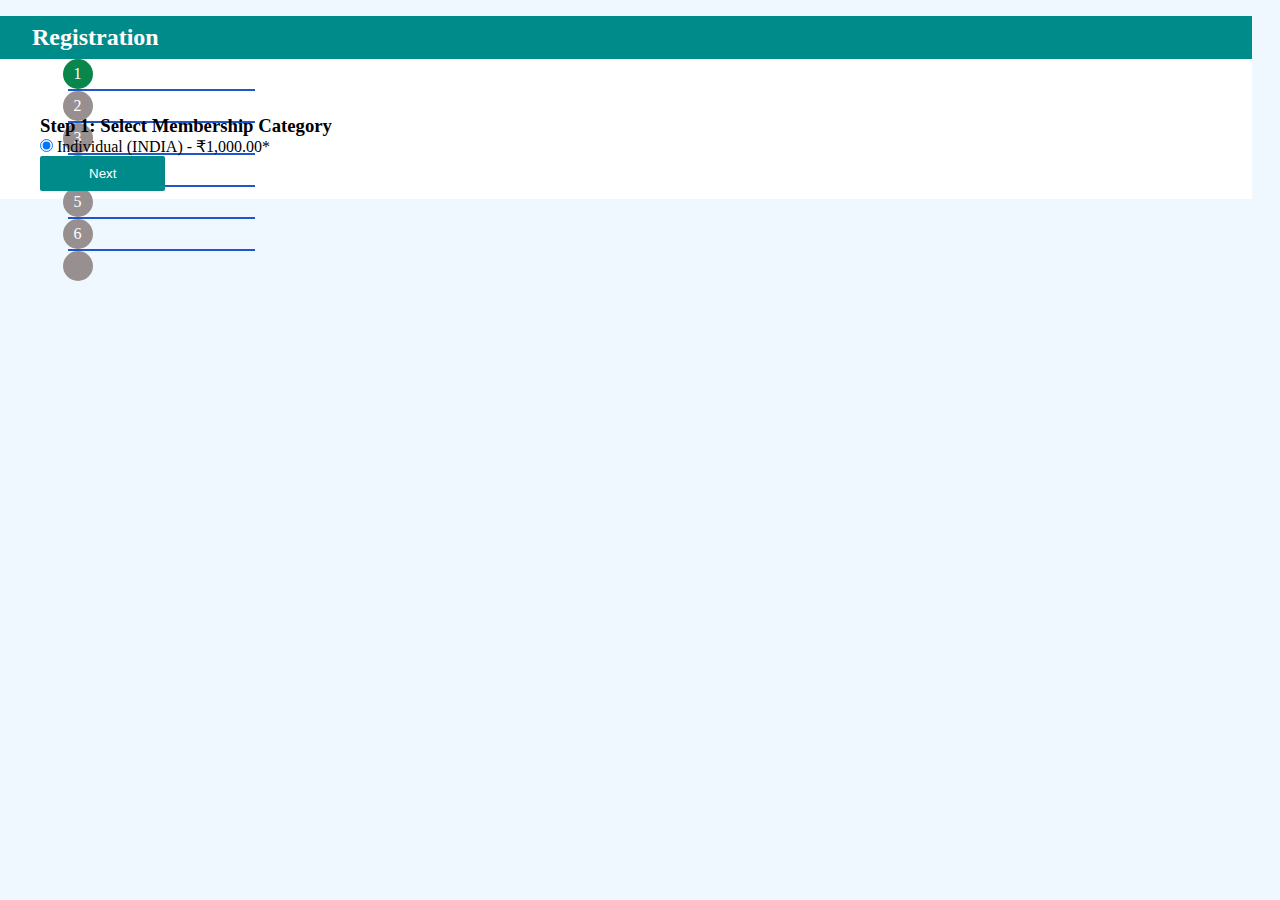
<file: registration.html>
<!doctype html>
<html lang="en">

<head>
  <!-- Required meta tags -->
  <meta charset="utf-8">
  <meta name="viewport" content="width=device-width, initial-scale=1, shrink-to-fit=no">

  <!-- Bootstrap CSS -->
  <link href="https://cdn.jsdelivr.net/npm/bootstrap@5.0.2/dist/css/bootstrap.min.css" rel="stylesheet"
    integrity="sha384-EVSTQN3/azprG1Anm3QDgpJLIm9Nao0Yz1ztcQTwFspd3yD65VohhpuuCOmLASjC" crossorigin="anonymous">

  <!-- fontawesome icon -->
  <link rel="stylesheet" href="https://site-assets.fontawesome.com/releases/v6.2.1/css/all.css">

  <link rel="stylesheet" href="css/main-style.css">
  <link rel="stylesheet" href="css/responsive-css.css">


  <title>Vibha Awadh -Register</title>
</head>

<body>
  <div class="outer-container container">
    <header> </header>

    <main class="main-content">
      <h2 class="header">Registration</h2>
      <div class="progress align-items-center">
        <div class="numbering" style="background-color: #09864b;">1</div>
        <div class="progress-bar" role="progressbar" aria-valuemin="0" aria-valuemax="100"></div>

        <div class="numbering">2</div>
        <div class="progress-bar" role="progressbar" aria-valuemin="0" aria-valuemax="100"></div>

        <div class="numbering">3</div>
        <div class="progress-bar" role="progressbar" aria-valuemin="0" aria-valuemax="100"></div>

        <div class="numbering">4</div>
        <div class="progress-bar" role="progressbar" aria-valuemin="0" aria-valuemax="100"></div>

        <div class="numbering">5</div>
        <div class="progress-bar" role="progressbar" aria-valuemin="0" aria-valuemax="100"></div>
        <div class="numbering">6</div>
        <div class="progress-bar" role="progressbar" aria-valuemin="0" aria-valuemax="100"></div>
        <div class="numbering"><i class="fa-duotone fa-check"></i></div>
      </div>
      <div class="register">
        <div id="registrationForm">
          <form action="##" method="post">
            <!-- Section 1 -->
            <div class="page section1">
              <h3>Step 1: Select Membership Category</h3>

              <input class="form-check-input" type="radio" name="flexRadioDefault" id="flexRadioDefault2" checked>
              <label class="form-check-label" for="flexRadioDefault2">
                Individual (INDIA) - ₹1,000.00*
              </label>
              <div class="mt-3">
                <button type="button" class="btn btn-success nextBtn">Next</button>
              </div>
            </div>

            <!-- Section 2 -->
            <div class="page section2">
              <h3>Step 2: Personal Details </h3>
              <!-- Add your contact information fields here -->
              <div class="form-group mt-3">
                <label for="name">Enter Your Full Name</label><br>
                <span class="d-flex mt-2" style="column-gap: 10px;">
                  <select name="" id="">
                    <option value="" disabled selected>Select -</option>
                    <option value="Mr.">Mr.</option>
                    <option value="Mr.">Mr.</option>
                    <option value="Mr.">Mr.</option>
                    <option value="Mr.">Mr.</option>
                    <option value="Mr.">Mr.</option>
                    <option value="Mr.">Prof.</option>
                  </select>
                  <input type="text" id="name" class="form-control" required placeholder="Enter Name Here">
                </span>
              </div>
              <div class="form-grou mt-3">
                <label for="gender" class="mb-2">Select Your Gender</label>
                <select class="form-control" id="gender" name="gender" required>
                  <option value="" disabled selected>Select Gender</option>
                  <option value="male">Male</option>
                  <option value="female">Female</option>
                  <option value="other">Other</option>
                </select>
              </div>

              <div class="form-group mt-3">
                <label for="dob" class="mb-2">Date of Birth:</label>
                <input type="date" class="form-control" id="dob" name="dob" required>
              </div>

              <div class="form-group mt-3">
                <label for="areaOfInterest" class="mb-2">Select Area of Interest</label>
                <select id="areaOfInterest" class="form-control" name="areaOfInterest" required>
                  <option value="" disabled selected>Nothing Selected</option>
                  <option value="Traditional Knowledge and Applications">Traditional Knowledge and Applications>
                  </option>
                  <option value="Environment">Environment></option>
                  <option value="Energy">Energy></option>
                  <option value="Health Sciences">Health Sciences></option>
                  <option value="Engineering Sciences">Engineering Sciences></option>
                  <option value="Literature">Literature></option>
                  <option value="Infrastructure, Technology and Communications">Infrastructure, Technology and
                    Communications></option>
                  <option value="Waste Management">Waste Management></option>
                  <option value="Woman Empowerment">Woman Empowerment></option>
                  <option value="School Student Activities">School Student Activities></option>
                  <option value="Agriculture and Veterinary Science">Agriculture and Veterinary Science></option>
                  <option value="Indic Science">Indic Science></option>
                  <option value="Others">Others></option>

                </select>
              </div>

              <div class="form-group mt-3">
                <label for="otherInterest mb-2">Enter Your Designation</label>
                <input type="text" id="otherInterest" class="form-control" placeholder="Example, Arts and Crafts"
                  required>
              </div>

              <div class="form-group mt-3">
                <label for="instituteName mb-2">Enter Name of Affiliated Institute</label>
                <input type="text" id="instituteName" class="form-control" placeholder="Example, BBAU UNIVERSITY"
                  required>
              </div>

              <div class="form-group mt-3">
                <label for="designation mb-2">Enter Your Designation</label>
                <input type="text" id="designation" class="form-control" placeholder="Enter Designation" required>
              </div>

              <div class="form-buttons mt-3">
                <button type="button" class="btn btn-primary prevBtn">Previous</button>
                <button type="button" class="btn btn-primary nextBtn">Next</button>
              </div>

            </div>

            <!-- Section 3 -->
            <div class="page section3">
              <h3>Step 3: Contact Details</h3>

              <div class="form-group mt-3">
                <label for="pri-email mb-2">Enter Your Primary Email Address</label>
                <input type="text" id="pri-email" class="form-control" placeholder="Enter Primary Email" required>
              </div>

              <div class="form-group mt-3">
                <label for="pri-mobile mb-2">Enter Your Primary Mobile Number</label>
                <input type="text" id="pri-mobile" class="form-control" placeholder="Enter Primary Mobile NUmber"
                  required>
              </div>

              <div class="form-group mt-3">
                <label for="pri-whatsapp mb-2">Enter Your Primary Whatsapp Number</label>
                <input type="text" id="pri-whatsapp" class="form-control" placeholder="Enter Primary Whatsapp NUmber"
                  required>
              </div>

              <div class="form-group mt-3">

                <label for="password mb-2">Password:</label>
                <input class="form-control" type="password" id="password" name="password" placeholder="enter Password" required>
                <p id="passwordRules" class="mt-2" style="color: red;"></p>

              </div>

              <div class="form-group mt-3">
                <label for="cnrfpassword mb-2">Confirm Password:</label>
                <input type="password" class="form-control" id="cnrfpassword" name="cnrfpassword"
                  placeholder="enter Password again" required>
                  <p id="cnfrmPasswordInputTextContent" class="mt-2" style="color: red;"></p>

              </div>

              <div class="form-buttons mt-3">
                <button type="button" class="btn btn-primary prevBtn">Previous</button>
                <button type="button" class="btn btn-primary nextBtn">Next</button>
              </div>


            </div>

            <!-- Section 4 -->
            <div class="page section4">
              <h3>Step 4: Enter Your Regional Details</h3>

              <div class="form-group mt-3">

                <label for="countrySelect" class="mb-2">Select Country:</label><br>
                <select class="form-control" id="countrySelect" name="countrySelect" required>
                  <option value="" disabled selected>-- Select Country --</option>
                  <option value="India">India</option>

                </select>
              </div>

              <div class="form-group mt-3">
                <label for="stateSelect" class="mb-2">Select State:</label><br>
                <select class="form-control" id="stateSelect" onchange="populateCities()">
                  <option value="">-- Select State --</option>
                  <option value="andhra_pradesh">Andhra Pradesh</option>
                  <option value="maharashtra">Maharashtra</option>
                  <option value="tamil_nadu">Tamil Nadu</option>
                  <!-- Add more states here -->
                </select>

              </div>

              <div class="form-group mt-3">
                <label for="citySelect" class="mb-2">Select City:</label><br>
                <select class="form-control" id="citySelect">
                  <option value="">-- Select City --</option>
                </select>
              </div>

              <div class="form-group mt-3">
                <label for="pinCode mb-2">Enter Pin/Zip Code</label>
                <input type="text" id="pinCode" class="form-control" name="pinCode" placeholder="Example, 411011"
                  required>
              </div>

              <div class="form-group mt-3">
                <label for="postAddress mb-2">Enter Postal Address</label><br>
                <!-- <input type="text" id="postAddress" class="form-control" placeholder="Enter postal address" required> -->
                <textarea class="form-control mt-2" name="postAddress" id="postAddress" cols="50" rows="5"></textarea>
              </div>

              <div class="form-buttons mt-3">
                <button type="button" class="btn btn-primary prevBtn">Previous</button>
                <button type="submit" class="btn btn-primary">Submitt</button>
              </div>
            </div>

          </form>
        </div>
      </div>
      <div class="features">

      </div>

    </main>

    <footer class="text-left text-lg-start text-white"> </footer>

  </div>

  <!-- Optional JavaScript -->
  <script src="https://cdn.jsdelivr.net/npm/bootstrap@5.0.2/dist/js/bootstrap.bundle.min.js"
    integrity="sha384-MrcW6ZMFYlzcLA8Nl+NtUVF0sA7MsXsP1UyJoMp4YLEuNSfAP+JcXn/tWtIaxVXM"
    crossorigin="anonymous"></script>
  <!-- jQuery first, then Popper.js, then Bootstrap JS -->
  <script src="https://code.jquery.com/jquery-3.5.1.slim.min.js"
    integrity="sha384-DfXdz2htPH0lsSSs5nCTpuj/zy4C+OGpamoFVy38MVBnE+IbbVYUew+OrCXaRkfj"
    crossorigin="anonymous"></script>

  <script src="js/basic-js.js" defer></script>
  <script src="js/main-js.js" defer></script>
</body>

</html>
</file>
<file: css/main-style.css>
@import url('https://fonts.googleapis.com/css2?family=Lugrasimo&display=swap');
@import url('https://fonts.googleapis.com/css2?family=Lugrasimo&family=Mukta:wght@200&display=swap');
@import url('https://fonts.googleapis.com/css2?family=Baloo+2&family=Merriweather:wght@300&display=swap');
@import url('https://fonts.googleapis.com/css2?family=Roboto:wght@500&display=swap');

* {
    padding: 0;
    margin: 0;
    box-sizing: border-box;
}

body {
    background-color:aliceblue;
}

.outer-container {
    max-width: 1252px;
    background-color: white;
}
.outer-container header{
    position: sticky;
    top: 0;
    z-index: 1000;
    box-shadow: 0px 5px 6px grey;
    margin-bottom: 1rem;
}

/* jumbotron styling */
.jumbotron {
    background-color: #212529;
    color: white;
    font-size: 12px;
    padding: 0.5rem 0rem 0.5rem 0rem;
    margin-bottom: 0rem;

}

.jumbotron .container {
    display: flex;
    align-items: center;
    justify-content: space-between;
    max-width: 1224px;
    padding: 0;
}


.login-area {
     background-color: darkcyan;
    padding: 10px 20px 10px 188px;
}

.login-area .seperator::before {
    content: " | ";
    padding: 0px 10px;
}

.login-area a {
    text-decoration: none;
    color: white;
}
.login-area a:hover{
    color: red;
    text-shadow: 2px 2px 2px black;
}
.modal-body .input-group{
    flex-direction: column;
    row-gap: 20px;
}

.fa-user {
    margin-right: 4px;
}

.fa-lock {
    margin-right: 4px;
}


/* navbar styling */
@media all and (min-width: 992px) {
    .navbar .nav-item .dropdown-menu {
        display: none;
    }

    .navbar .nav-item:hover .nav-link {
        color: red;
    }

    .navbar .nav-item:hover .dropdown-menu {
        display: block;
    }

    .navbar .nav-item .dropdown-menu {
        margin-top: 0;
    }
}

.navbar {
    padding: 0;
    width: 100%;
}

.navbar .logo {
    border-radius: 50%;
    width: 65px;
}

.navbar .navbar-brand {
    margin-right: 100px;
}

.navbar-light .navbar-nav .nav-link {
    color: black;
}

.navbar-light .navbar-nav .nav-link:hover:before {
    content: "";
    background-color: darkcyan;
    position: absolute;
    width: 0%;
    left: 0px;
    height: 2px;
    bottom: 0px;
    animation: increseTheSize 0.6s ease-in-out infinite;
}

@keyframes increseTheSize {
    0% {
        width: 0%;
    }

    100% {
        width: 100%;
    }
}

.navbar .navbar-brand span {
    color: darkcyan;
    font-weight: bold;
    letter-spacing: -1px;
    margin-left: 4px;
}

/* carousal css */
.carousel-inner .cr-img {
    width: 100%;
    height: 40vw;
}

.carousel-control-prev,
.carousel-control-next {
    top: 50%;
    background-color: blue;
    border-radius: 50%;
    width: 4%;
    height: 9%;
    bottom: auto;
}

.carousel-control-prev {
    left: 5px;

}

.carousel-control-next {
    right: 5px;

}

.main-content .about-vibha, .main-content .aim {
    background-color: rgb(7 46 74);
    color: white;
    padding: 30px;
    position: relative;
    margin-top: 2rem;
}
.main-content .header{
    background-color: darkcyan;
    color: white;
    margin-top: 1rem;
    padding: 0.5rem 2rem;
}
.supportive-box{
    position: absolute;
    top: -15px;
    left: 31%;
    width: 223px;
    height: 73.5px;
    background-color: darkcyan;
    transform: skewX(59deg);
}

.main-content-header{
     background-color: darkcyan;
    text-transform: uppercase;
    letter-spacing: 0px;
    width: 37%;
    padding: 17px 10px 18px 27px;
    position: absolute;
    /* width: 48%; */
    top: -15px;
    left: 0;

}
.main-content .content{
    margin-top: 52px;
    text-align: justify;
    line-height: 26px;
    margin-right: 47px;
    font-size: 1rem;
    margin-right: 61px;
}

.main-content button{
     background-color: darkcyan;
    color: white;
    padding: 10px 49px;
    border: none;
    border-radius: 2px;
}
.main-content button:hover{
    color: darkcyan;
    background-color: #fff;
    border: 2px solid darkcyan;
    border-radius: 5px;
}

.social-area, .features {
    /* background-color: purple; */
    margin: 2rem 0.5rem;
}
.scroll-container {
    height: 400px;
    width: 100%;
    overflow: scroll;
    border: 1px solid #ccc;
    padding: 10px;
}
.social-area .social-accounts .card:not(.card:last-child){
    margin-right: 35px;
    /* border: 4px solid black; */
}

.social-area .social-accounts .card:hover{
    box-shadow: 0 2px 20px #0a58ca;
}

.center-header{
    text-align: center;
    margin: 2rem 0rem;
    color: darkcyan;
}
.main-content .features .card{
    border: 1px solid black;
    width: 24%;
    visibility:hidden;
    /* opacity: 0; */
    transform: translateY(77vh);
    transition: all 1s ease-in-out 0s;
    /* height: 326px; */
    
}
.main-content .ph-gallery .card{
    width: 24%;
}


.main-content .features .card:not(.card:last-child), .main-content .ph-gallery .card:not(.card:last-child),.main-content .our-team .card:not(.card:last-child){
    margin-right: 1%;
    /* border: 4px solid black; */
}
.main-content .features .card img{
    width: 175px;
    height: 175px;
    border-radius: 50%;
    border: 1px solid black;
    margin: 7px 0px;
    border-top-left-radius: 50%;
    border-top-right-radius: 50%;
}
.main-content .ph-gallery .card img{
    width: 100%;
    height: 180px;
    margin: 7px 0px;
    border-radius: 0;
    border-top-left-radius: 0;
    border-top-right-radius: 0;
}
.main-content .features .card .card-body{
    border-top: 1px solid grey;
    
    display: flex;
    background-color: aliceblue;
    width: 100%;
    padding-top: 1.5rem;
    align-items: center;
    /* justify-content: center; */
    flex-direction: column;

}
.main-content .features .trigger-element{
    display: flex;
    justify-content: center;
}
.main-content .features .card button{
    margin-top: 1.5rem;
    padding: 4px 29px;

}
footer {
    background-color: #282b2e;
}
.footer-form {

    position: absolute;
    top: 1%;
    right: 3%;
}
.footer-form #footer-email-input{
    width: 300px;
    height: 46px;
    padding: 5px 10px;
}
.footer-form input[type="submit"]{
     background-color: darkcyan;
    border: none;
    padding: 10px 15px;
    color: white;
}

footer .footer-logo {
    border-radius: 50%;
    width: 81%;
    margin-right: 13px;
}
footer .g20-logo {
    
    width: 100%;
    background-color: white;
    padding: 5px;
}

footer .footer-icon {
    font-weight: 400;
    font-size: 1.6rem;
    background-color: white;
    color: black;
    padding: 3px;
    border-radius: 5px;
    margin-right: 6px;
}

footer .row {
    justify-content: space-around;
}

/* registration.html */
.register{
    width: 60%;
    margin: 0px 2rem;
    padding-top: 1rem;
}
.register form{
    padding: 0.5rem;
}

/* events.html */
.main-content .table{
    width: 95%;
    margin: auto;
    margin-top: 2rem;
}

.main-content .table .col1-width{
    width: 6%;
}
.main-content .table .col2-width{
    width: 60%;
}

/* our-team.html */
.main-content .our-team .card i{
    font-size: 1rem;
    color: black;
    margin-right: 5px;
    margin-top: 5px;
    transition: font-size 0.2s ease-in-out;
}
.main-content .our-team .card i:hover{
    font-size: 1.5rem;
}
.main-content .our-team .card{
    width: 24%;
}
.main-content .our-team .card img{
    width: 80%;
    height: 180px;
    margin: 2px 0px;
    border-radius: 0;
    border-top-left-radius: 0;
    border-top-right-radius: 0;
}


/* contact-us.html */
.main-content .contact-content ul{
    list-style: none;
    margin: 2rem;
    padding-left: 5%;
}
.main-content .contact-content i{
    color: black;
    margin-right: 1.3%;
}
.main-content .contact-content .social-icons{
    padding-left: 7%;
    margin-top: 2rem;
}
.main-content .contact-content .social-icons i{
    font-size: 1.5rem;
}

/* about.html */

.main-content .navbar-about{
    padding: 1rem 3rem 0rem 3rem;
    text-align: justify;
}

.main-content .navbar-about .card{
  height: fit-content;
}
.main-content .navbar-about .card:hover{
    box-shadow: 0px 0px 10px black;
    transition: all 0.3s linear;
  }
.main-content .navbar-about .card:not(.card:last-child){
    margin-right: 10px;
}

.main-content .navbar-about .card img{
    width: 77px;
}
.main-content .navbar-about .card img:hover {
  width: 87px;
    transition: width 0.4s ease-in-out;
}

/* aims & objective .html */
.main-content .navbar-aim .card img{
    width: 50px;
    height: 50px;
    margin: auto;
    margin-left: 10px;
}
.main-content .navbar-aim .card{
   border: 2px solid grey;
   border-radius: 10px;
}
.main-content .navbar-aim .card:hover{
    border: none;
    box-shadow: 0px 0px 8px darkcyan;
}


/* membership.html */
.main-content .membership-content{
    padding-left: 3rem;
    padding-right: 1rem;
    font-size: 1.1rem;
}
.main-content .membership-content .card{
    width: 45%;
    margin-right: 1%;

}
.main-content .membership-content .card:hover{
    box-shadow: 0px 0px 10px black;
}
.main-content .membership-content .card .card-body ul li{
    margin-bottom: 0.5rem;
}
.main-content .membership-content table {
    border-collapse: collapse;
    /* width: 100%; */
  }

.main-content .membership-content table th, td {
    /* border: 1px solid #000; */
    padding: 8px;
    /* text-align: center; */
  }

  .main-content .membership-content .qr-section img{
    width: 80%;
  }

  /* members.html */
  .main-content .members-content table  td {
    text-align: left;
}
.main-content .members-content .fa-print {
      font-size: 1rem;
   
  }
  .main-content .members-content .fa-print:hover{
    color: red;
    font-size: 1.1rem;
    transition: all 0.2s linear;
  }

  /* register.html */
  .progress{
    width: 90%;
    margin: 0px auto;
    background-color: white;
height: 32px;
  }
.progress .numbering{
width: 30px;
    height: 30px;
    background-color: rgb(152, 144, 144);
    color: white;
    text-align: center;
    border-radius: 50%;
    /* margin: auto; */
    line-height: 30px;
    transition: background-color 0.5s ease-in-out;
}
.progress .progress-bar{
    width: 16.66%;
    height: 2px;
    margin: 0px 5px;
    background-color: rgb(33, 86, 200);
    transition: background-color 0.3s ease-in-out;
}
.progress .next-progress-bar{
    background-color: rgb(233, 224, 38);
}
.progress .next-numbering{
    background-color: #09864b;
    
}
.register .section1{

}
.register .section2{
    display: none;
}
.register .section3{
    display: none;
}
.register .section4{
    display: none;
}
.register .section5{
    
}
</file>
<file: css/responsive-css.css>
/* For screens smaller than 768px (typical smartphones) */
@media (max-width: 767px) {
  body {
    /* background-color: rgb(236, 132, 132); */
  }


  .container:first-child {
    width: auto;
    padding-right: 0;
    padding-left: 0;
  }

  .jumbotron .jumbo-mail {
    display: none;
  }

  .outer-container footer .main-content-header {
    width: 100%;

  }

  .jumbotron .container {
    display: block;
  }

  .jumbotron {
    padding: 0;
  }

  .login-area a {
    font-size: 0.75rem;
    padding: 5px 0px;
    text-align: center;
  }

  .login-area {
    padding: 5px 0px;
    text-align: center;

  }

  .outer-container .navbar .navbar-brand {
    margin-right: 2px;
  }
  .navbar .logo{
    width: 50px;
  }
  .navbar .navbar-brand span{
   font-size: 0.85rem;
  }
.navbar-toggler-icon {
    width: 1em;
    height: 1em;
}
  .supportive-box {
    display: none;
  }

  .main-content-header {
    width: 100%;
    font-size: 1.2rem;

  }

  .main-content .about-vibha, .main-content .aim {
    background-color: rgb(7 46 74);
    color: white;
    padding: 30px 20px 10px 10px;
    position: relative;
    margin-top: 2rem;
}

  .main-content .content {
    margin: 19px 0px 12px 0px;
}

  .main-content button {
    padding: 6px 18px;
  }

  .main-content .aim ul {
    margin-top: 1rem;
    text-align: justify;
    padding: 0px 0px 0px 8px;
    width: 100%;
  }

  .features .content-header {
    font-size: 1.6rem;
  }

  .features .trigger-element {
    display: block !important;
  }

  /* .features .trigger-element .card{
    width: 100%;
    margin-bottom: 10px;
  } */


  .outer-container footer .supportive-box {
    display: none;
  }

  .footer-form {
    left: 2%;
    top: 7%;
  }

  .footer-form #footer-email-input {
    width: 47%;
    height: 41px;

  }

  .footer-form input[type="submit"] {

    padding: 8px 15px;

  }


  .outer-container footer .mb-md-0 {
    /* width: 80%; */
    padding-top: 1rem;
  }

  footer .g20-logo {
    width: 92%;

  }

  footer .footer-logo {
    border-radius: 50%;
  }

  footer .footer-icon {
    font-weight: 400;

  }



  .features .trigger-element .card {
    margin-right: auto;
    width: 70%;
    margin-bottom: 10px;
    margin-left: auto;
  }

  .main-content .features .card img {
    width: 150px;
    height: 150px;

  }

  .social-accounts .card {
    max-width: 85vw;
    margin-left: auto;
    margin-right: auto;
  }

  .social-area .social-accounts .card:not(.card:last-child) {
    margin-left: auto;
    margin-right: auto;
  }

  .main-content .features .card:not(.card:last-child) {
    margin-right: auto;
  }

.aim ul{
    margin-top: 2rem;
    width: auto;
}
  
}

/* For screens between 768px and 991px (small tablets) */
@media (min-width: 768px) and (max-width: 991px) {

  body {
    /* background-color: rgb(153, 217, 224); */
  }

  .login-area {
    padding: 10px 20px 10px 78px;
  }
  .supportive-box {
    left: 30%;
    width: 101px;
    height: 62.5px;
  }

  .main-content-header {
    width: 36%;
    font-size: 1.4rem;

  }

  .social-area .social-accounts .card:not(.card:last-child) {
    margin-right: 3px;

  }

  .footer-form #footer-email-input {
    width: 195px;
    height: 35px;
  }

  .outer-container footer .footer-top {
    padding-top: 1rem;
  }

  .outer-container footer .main-content-header {
    width: 35%;
    font-size: 1.2rem;
  }

  .outer-container footer .supportive-box {
    left: 29%;
    width: 140px;
    height: 58.5px;
  }

  .outer-container footer .mb-md-0 {
    width: 30%;
  }

}
</file>
